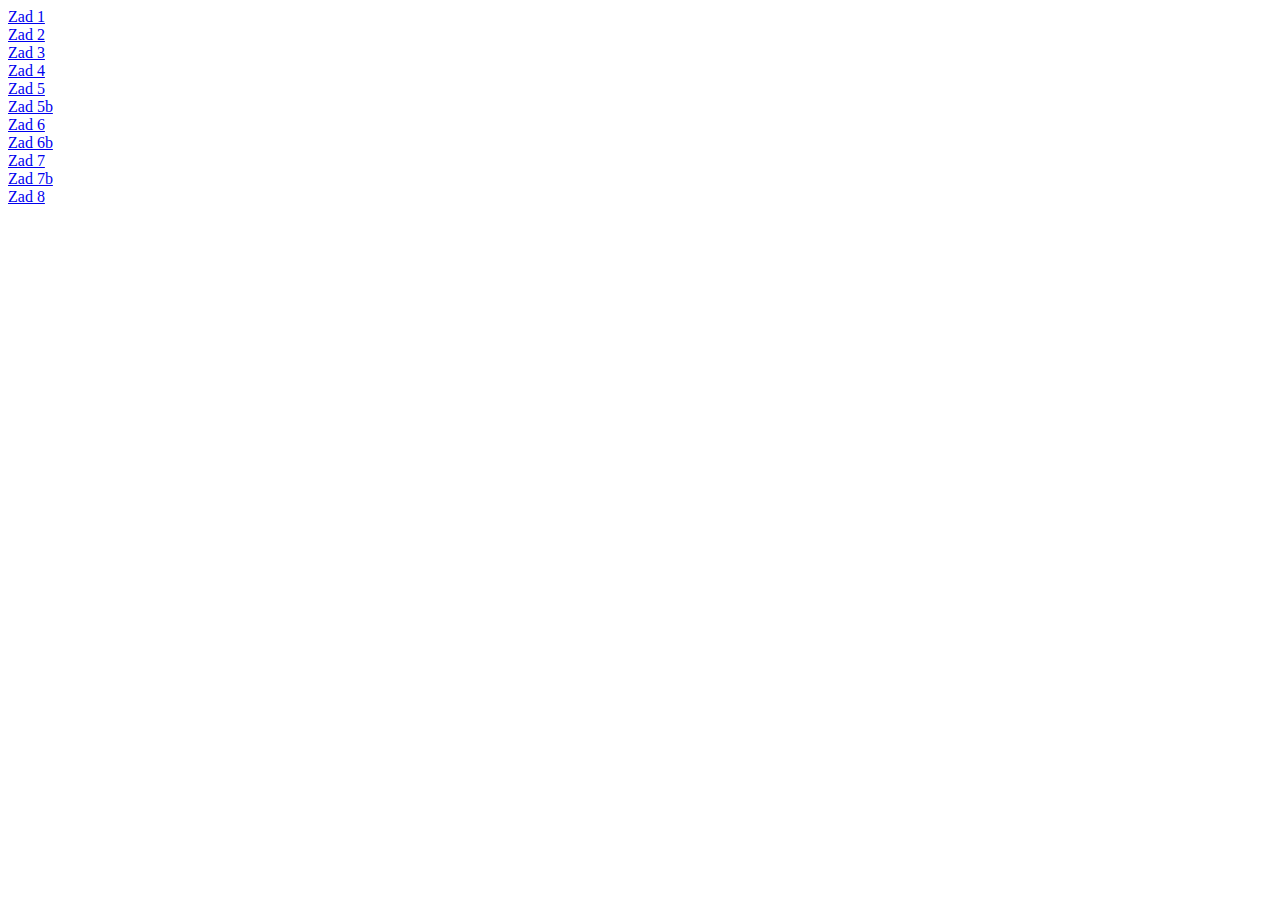
<file: index.html>
<!DOCTYPE html>
<html>
  <head>
    <title>IPM</title>
  </head>
    <body>
      <a href="zad1/index.html">Zad 1</a> </br>
      <a href="zad2/index.html">Zad 2</a> </br>
      <a href="zad3/index.html">Zad 3</a> </br>
      <a href="zad4/index.html">Zad 4</a> </br>
      <a href="zad5/index.html">Zad 5</a> </br>
      <a href="zad5b/index.html">Zad 5b</a> </br>
      <a href="zad6/index.html">Zad 6</a> </br>
      <a href="zad6b/index.html">Zad 6b</a> </br>
      <a href="zad7/index.html">Zad 7</a> </br>
      <a href="zad7b/index.html">Zad 7b</a> </br>
      <a href="zad8/index.html">Zad 8</a> </br>
    </body>
</html>
</file>
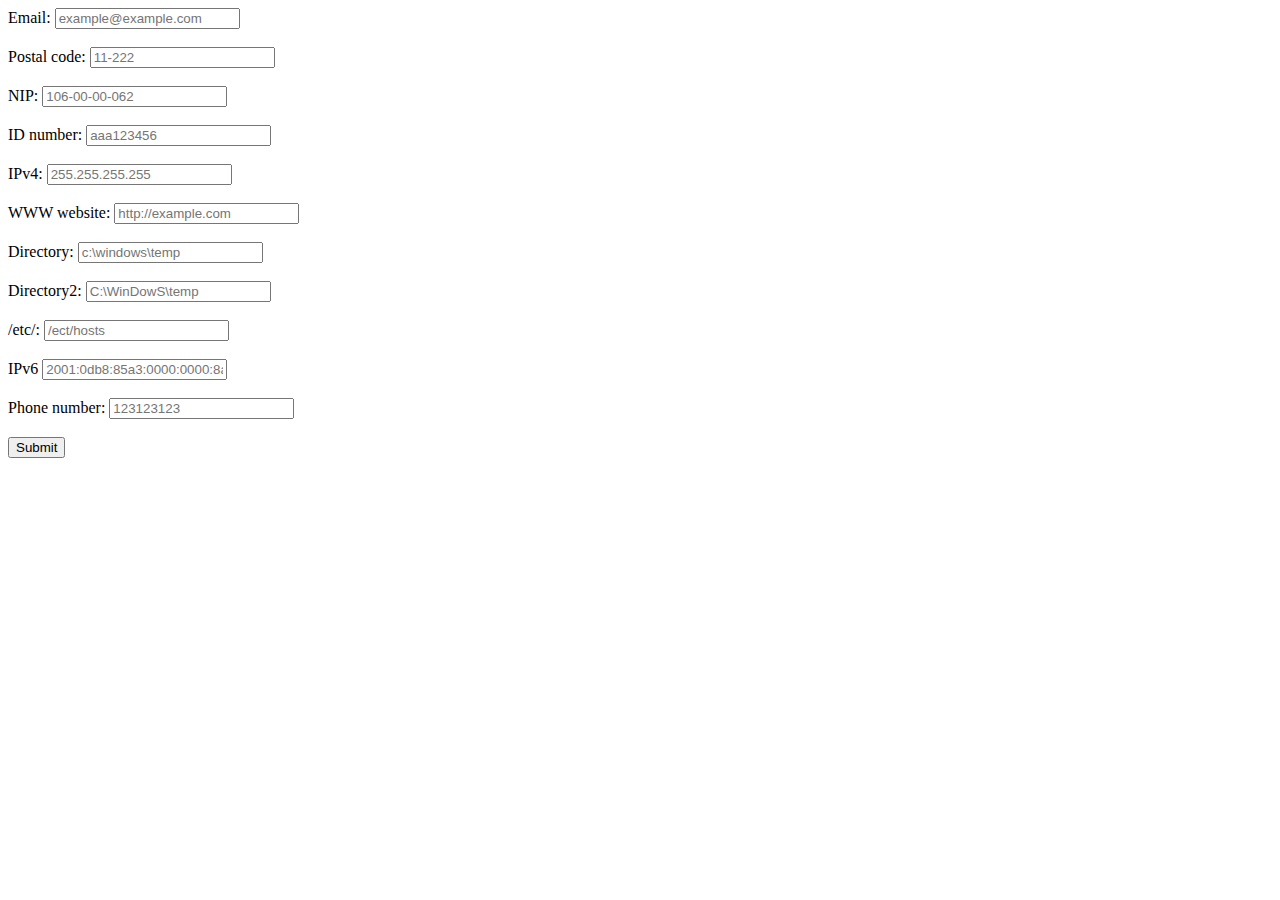
<file: zad1/index.html>
<!DOCTYPE html>
<html>
  <body>
    <form>

      <label for="email"> Email: </label>
      <input type="email" id="email" name="email" placeholder="example@example.com"/> </br> </br>

      <label for="country_code"> Postal code: </label>
      <input type="text" id="country_code" name="country_code" pattern="^\d{2}-\d{3}$" title="format xx-xxx" placeholder="11-222"/> </br> </br>

      <label for="NIP_number"> NIP: </label>
      <input type="text" id="NIP_number" name="NIP_number" pattern="^((\d{3}[-]\d{3}[-]\d{2}[-]\d{2})|(\d{3}[-]\d{2}[-]\d{2}[-]\d{3}))$" title="format xxx-xx-xx-xxx" placeholder="106-00-00-062"/> </br> </br>

      <label for="personal_id"> ID number: </label>
      <input type="text" id="personal_id" name="personal_id" pattern="[A-Z]{3}[0-9]{6}" title="Invalid id format" placeholder="aaa123456"/> </br> </br>

      <label for="IPv4_address"> IPv4: </label>
      <input type="text" id="IPv4_address" name="IPv4_address" pattern="[((^|\.)((25[0-5])|(2[0-4]\d)|(1\d\d)|([1-9]?\d))){4}]$" placeholder="255.255.255.255"/> </br> </br>

      <label for="www_website"> WWW website: </label>
      <input type="url" id="www_website" name="www_website" pattern="https?://.+" title="Include http://" placeholder="http://example.com"/> </br> </br>

      <label for="path"> Directory: </label>
      <input type="text" id="path" name="path" pattern="[a-zA-Z]:(\[a-z]+)+" title="invalid path format" placeholder="c:\windows\temp"/> </br> </br>

      <label for="path2"> Directory2: </label>
      <input type="text" id="path2" name="path2" pattern="[a-zA-Z]:(\[A-Za-z]+)+" title="invalid path format" placeholder="C:\WinDowS\temp"/> </br> </br>

      <label for="path3"> /etc/: </label>
      <input type="text" id="path3" name="path3" pattern="/ect/.+$" title="/ect/rest_of_the_path" placeholder="/ect/hosts"/> </br> </br>

      <label for="IPv6_address"> IPv6 </label>
      <input type="text" id="IPv6_address" name="IPv6_address" pattern="((^|:)([0-9a-fA-F]{0,4})){1,8}$" title="format xxxx:xxxx:xxxx:xxxx:xxxx:xxxx:xxxx:xxxx" placeholder="2001:0db8:85a3:0000:0000:8a2e:0370:7334"/> </br> </br>

      <label for="phone_number"> Phone number: </label>
      <input type="text" id="phone_number" name="phone_number" pattern="[0-9]{9}$" title="format xxxxxxxxx"placeholder="123123123"/> </br> </br>

      <input type="submit" id="submit" name="submit" value="Submit"></input>
    </form>
  </body>
</html>
</file>
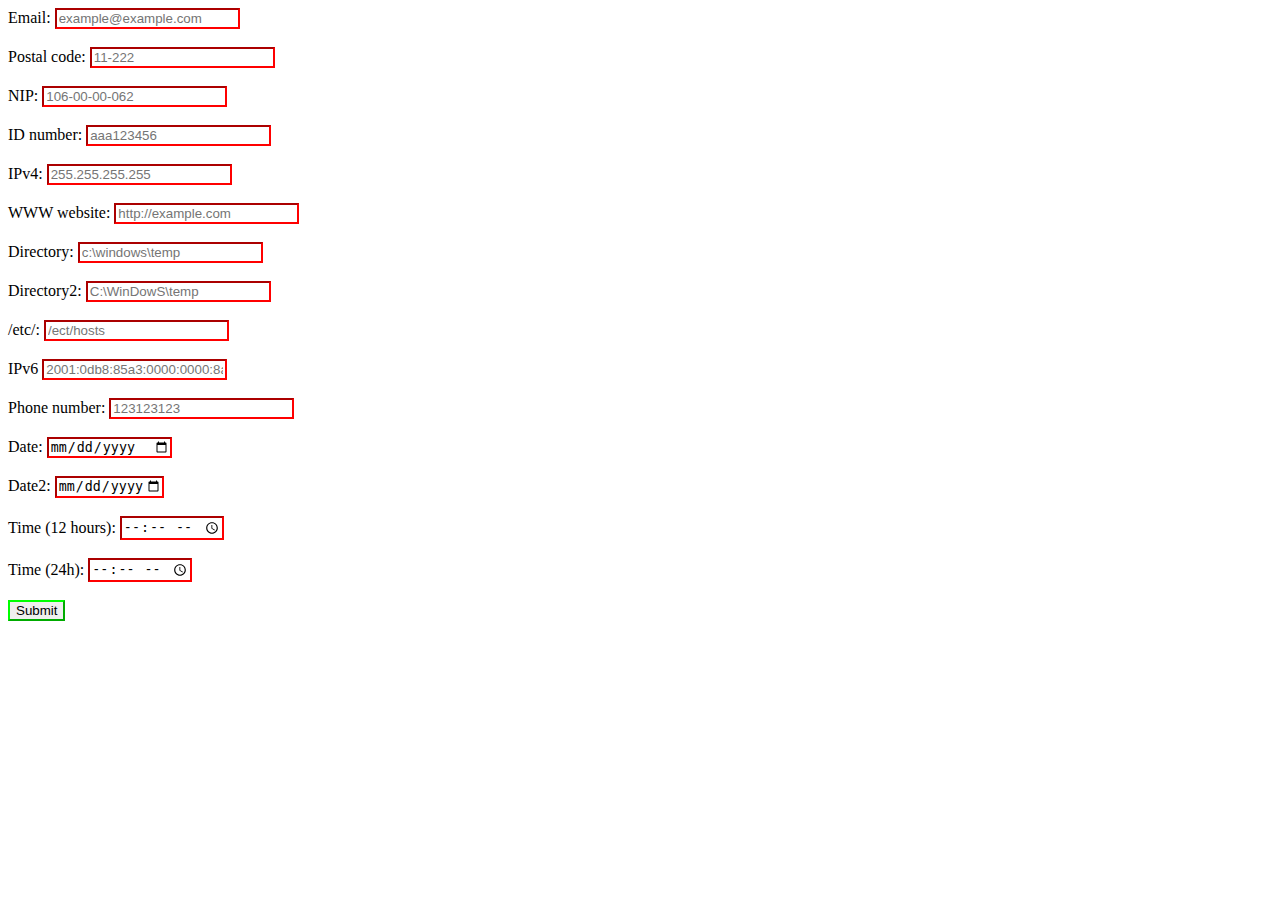
<file: zad2/index.html>
<!DOCTYPE html>
<html>
  <head>
    <style>
      input:invalid {
        border-color: red;
      }

      input:valid {
        border-color: lime;
      }

    </style>
  </head>
  <body>
    <form>

      <label for="email"> Email: </label>
      <input type="email" id="email" name="email" placeholder="example@example.com" required/> </br> </br>

      <label for="country_code"> Postal code: </label>
      <input type="text" id="country_code" name="country_code" pattern="^\d{2}-\d{3}$" title="format xx-xxx" placeholder="11-222" required/> </br> </br>

      <label for="NIP_number"> NIP: </label>
      <input type="text" id="NIP_number" name="NIP_number" pattern="^((\d{3}[-]\d{3}[-]\d{2}[-]\d{2})|(\d{3}[-]\d{2}[-]\d{2}[-]\d{3}))$" title="format xxx-xx-xx-xxx" placeholder="106-00-00-062" required/> </br> </br>

      <label for="personal_id"> ID number: </label>
      <input type="text" id="personal_id" name="personal_id" pattern="[A-Z]{3}[0-9]{6}" title="Invalid id format" placeholder="aaa123456" required/> </br> </br>

      <label for="IPv4_address"> IPv4: </label>
      <input type="text" id="IPv4_address" name="IPv4_address" pattern="[((^|\.)((25[0-5])|(2[0-4]\d)|(1\d\d)|([1-9]?\d))){4}]$" placeholder="255.255.255.255" required/> </br> </br>

      <label for="www_website"> WWW website: </label>
      <input type="text" id="www_website" name="www_website" pattern="((https?:\/\/(?:www\.|(?!www)))?[a-zA-Z0-9][a-zA-Z0-9-]+[a-zA-Z0-9]\.[^\s]{2,}|(www\.)?[a-zA-Z0-9][a-zA-Z0-9-]+[a-zA-Z0-9]\.[^\s]{2,}|(https?:\/\/(?:www\.|(?!www)))?[a-zA-Z0-9]+\.[^\s]{2,}|(www\.)?[a-zA-Z0-9]+\.[^\s]{2,})" title="Website address" placeholder="http://example.com" required/> </br> </br>

      <label for="path"> Directory: </label>
      <input type="text" id="path" name="path" pattern="^[a-zA-Z]:\\(windows|winnt|win|dos|msdos)\\?[a-z]*" title="path" placeholder="c:\windows\temp" required/> </br> </br>

      <label for="path2"> Directory2: </label>
      <input type="text" id="path2" name="path2" pattern="^[a-zA-Z]:\\([Ww][Ii][Nn][Dd][Oo][Ww][Ss]|[Ww][Ii][Nn][Nn][Tt]|[Ww][Ii][Nn]|[Dd][Oo][Ss]|[Mm][Ss][Dd][Oo][Ss])\\?[a-zA-Z]*" title="path to windows folder" placeholder="C:\WinDowS\temp" required/> </br> </br>

      <label for="path3"> /etc/: </label>
      <input type="text" id="path3" name="path3" pattern="/ect/.+$" title="/ect/rest_of_the_path" placeholder="/ect/hosts" required/> </br> </br>

      <label for="IPv6_address"> IPv6 </label>
      <input type="text" id="IPv6_address" name="IPv6_address" pattern="((^|:)([0-9a-fA-F]{0,4})){1,8}$" title="format xxxx:xxxx:xxxx:xxxx:xxxx:xxxx:xxxx:xxxx" placeholder="2001:0db8:85a3:0000:0000:8a2e:0370:7334" required/> </br> </br>

      <label for="phone_number"> Phone number: </label>
      <input type="text" id="phone_number" name="phone_number" pattern="[0-9]{9}$" title="format xxxxxxxxx"placeholder="123123123" required/> </br> </br>

      <label for="date">Date:</label>
      <input type="date" id="date" name="date" required> </br></br>

      <label for="date2">Date2:</label>
      <input type="date" id="date2" name="date2" min="2021-03-15" max="2021-03-19" required> </br></br>

      <label for="time">Time (12 hours):</label>
      <input required type="time" id="time" name="time" min="00:00" max="12:59"><br><br>

      <label for="time2">Time (24h):</label>
      <input required type="time" id="time2" name="time2"><br><br>

      <input type="submit" id="submit" name="submit" value="Submit"></input>
    </form>
  </body>
</html>
</file>
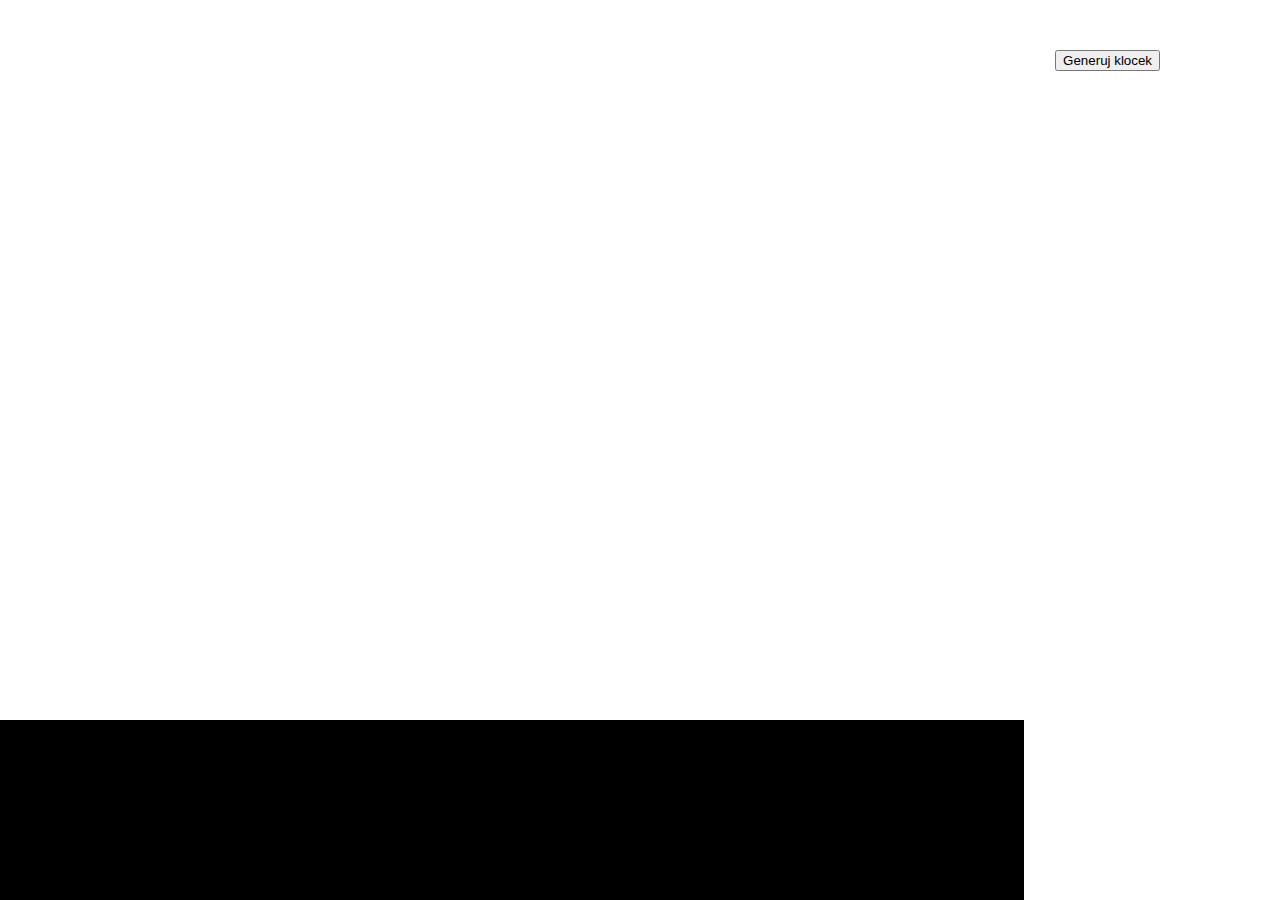
<file: zad3/index.html>
<!DOCTYPE html>
<html>
<head>
    <meta charset="utf-8"/>
    <style>
        body{
            margin: 0;padding: 0;
            align-items: center;
            background-color: white;
            text-align: center;
            font-family: Courier;
            color: white;
        }
        div {
            display: flex;
            align-items: center;
            justify-content: center;
        }
        button {
            position:absolute;
            top:50px;
            right: 120px;
            zindex:2;
        }
    </style>
</head>
<body>
    <div>
        <canvas></canvas>
        <script src="zad3.js"></script>
        <button onclick="generateBlock()">Generuj klocek</button>
    </div>
</body>
</html>
</file>
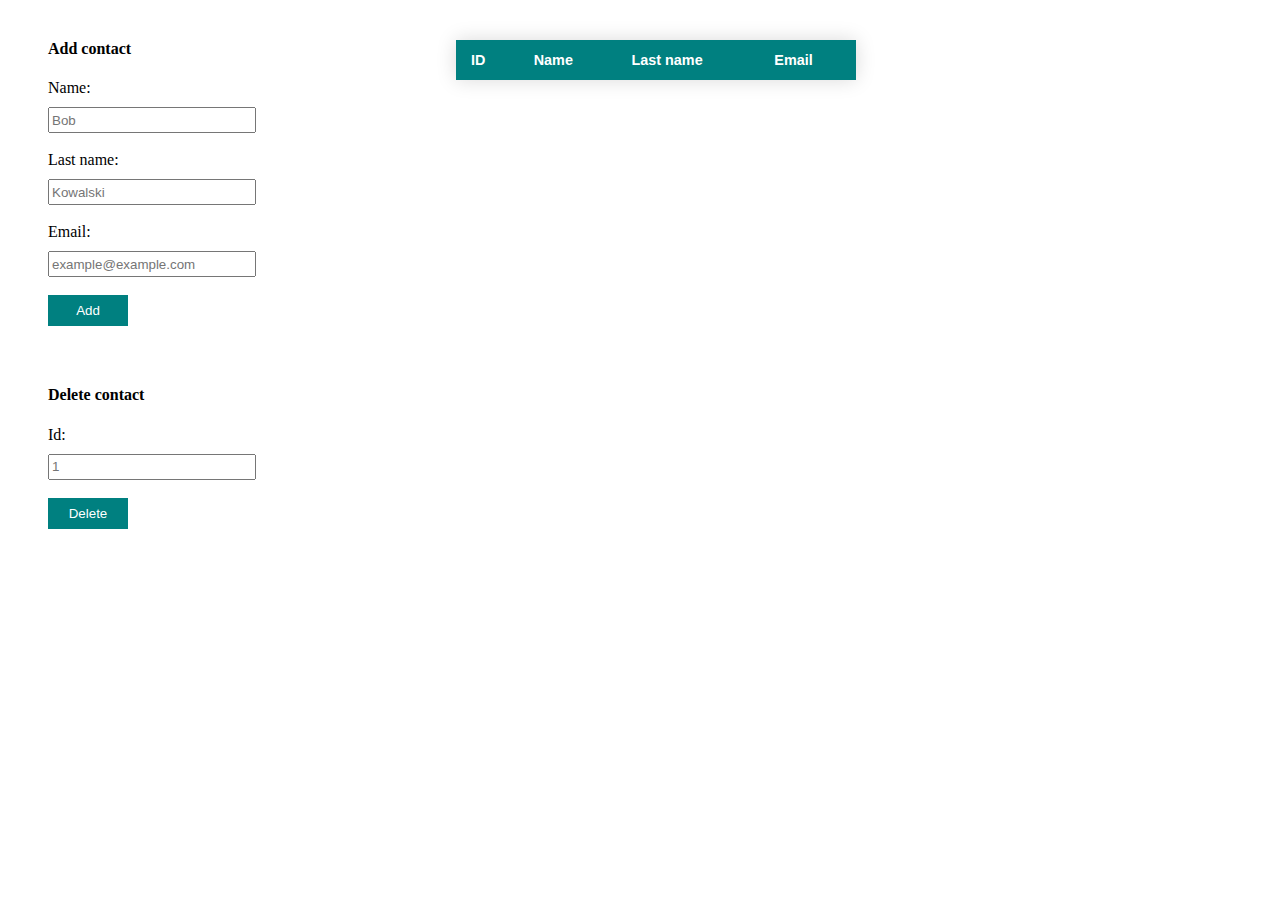
<file: zad5/index.html>
<!DOCTYPE html>
<head>
  <link rel="stylesheet" href="styles.css">
  <script scr="zad5.js">
    // In the following line, you should include the prefixes of implementations you want to test.
    window.indexedDB = window.indexedDB || window.mozIndexedDB || window.webkitIndexedDB || window.msIndexedDB;
    // DON'T use "var indexedDB = ..." if you're not in a function.
    // Moreover, you may need references to some window.IDB* objects:
    window.IDBTransaction = window.IDBTransaction || window.webkitIDBTransaction || window.msIDBTransaction || {READ_WRITE: "readwrite"}; // This line should only be needed if it is needed to support the object's constants for older browsers
    window.IDBKeyRange = window.IDBKeyRange || window.webkitIDBKeyRange || window.msIDBKeyRange;
    // (Mozilla has never prefixed these objects, so we don't need window.mozIDB*)

    if (!window.indexedDB) {
      window.alert("Your browser doesn't support a stable version of IndexedDB. Such and such feature will not be available.");
    }

    function init(){
      // Let us open our database
      var request = window.indexedDB.open("MyContactsDB", 1);

      request.onerror = function(event) {
        // Do something with request.errorCode!
        alert("Couldn't open database.");
      };

      request.onsuccess = function(event) {
        // Do something with request.result!
        db = event.target.result;

        db.onerror = function(event) {
          // Generic error handler for all errors targeted at this database's requests!
          alert("Database error: " + event.target.errorCode);
        };

        updateTable();
      };

      request.onupgradeneeded = function(event) {
        // Save the IDBDatabase interface
        var db = event.target.result;

        var objectStore = db.createObjectStore("contacts", {keyPath: "id", autoIncrement: true});

        objectStore.createIndex("name", "name", {unique:false});
        objectStore.createIndex("last_name", "last_name", {unique:false});
        objectStore.createIndex("email", "email", {unique:false});

        objectStore.transaction.oncomplete = function(event) {

        };
      };

      document.getElementById('addContact').onsubmit = function(e) {
        var cname = document.getElementById('name').value;
        var clast_name = document.getElementById('last_name').value;
        var cemail = document.getElementById('email').value;

        const contact = {
          name: cname,
          last_name: clast_name,
          email: cemail
        }

        var transaction = db.transaction(["contacts"], "readwrite");

        transaction.oncomplete = function(event) {
          console.log("All done!");
        };

        transaction.onerror = function(event){
          console.dir(event);
        };

        var contactsObjectStore = transaction.objectStore("contacts");

        var request = contactsObjectStore.add(contact);

        request.onsuccess = function(event){
          console.log("Contact added successfully.");
        };

        updateTable();

      }

      document.getElementById('del').onclick = function(e){
        var del_id = parseInt(document.getElementById('del_id').value);
        var request = db.transaction(["contacts"], "readwrite").objectStore("contacts").delete(del_id);

        request.onsuccess = function(event){
          window.alert("Contact " + del_id + " deleted.");
        }

        updateTable();
      }

      function updateTable() {
        document.getElementById("contacts-table-body").innerHTML = "";

        var request = db.transaction("contacts").objectStore("contacts").openCursor();

        request.onerror = function(event){
          console.dir(event);
        };

        request.onsuccess = function(event){

        cursor = event.target.result;

        if(cursor) {
          document.getElementById("contacts-table-body").innerHTML += "<tr><td>" + cursor.key + "</td><td>" + cursor.value.name + "</td><td>"
            + cursor.value.last_name + "</td><td>" + cursor.value.email + "</td></tr>";

            cursor.continue();
        }
      };
    }
  }

</script>
</head>

<body onload="init()">

<div class="left-div">
  <div>
    <h4>Add contact</h4>
    <form id="addContact">
      <label for="name"> Name: </label>
      <input type="text" id="name" name="name" placeholder="Bob" required/> </br> </br>

      <label for="last_name"> Last name: </label>
      <input type="text" id="last_name" name="last_name" placeholder="Kowalski" required/> </br> </br>

      <label for="email"> Email: </label>
      <input type="email" id="email" name="email" placeholder="example@example.com" required/> </br> </br>

      <button type="submit" id="add">Add</button>
    </form>
  </div>

  <div>
    <h4>Delete contact</h4>
    <label for="del_id"> Id: </label>
    <input type="text" id="del_id" name="del_id" placeholder="1" required/> </br> </br>

    <button id="del">Delete</button>
  </div>
</div>

<div class="right-div">
  <table id="contacts-table" class="styled-table">
    <thead>
    <tr><th>ID</th><th>Name</th><th>Last name</th><th>Email</th></tr>
    </thead>
    <tbody id="contacts-table-body">
    </tbody>
  </table>
</div>

</body>
</html>
</file>
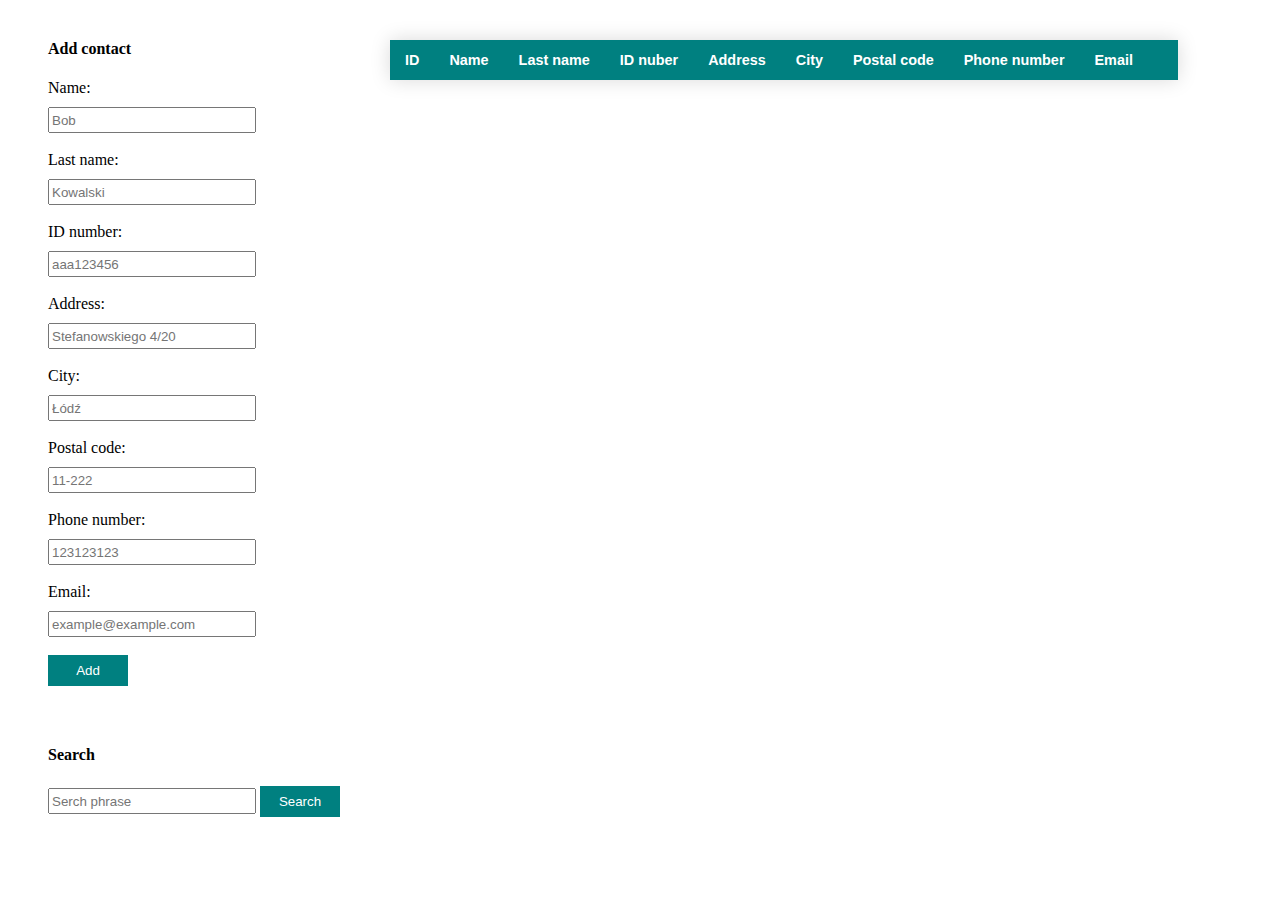
<file: zad5b/index.html>
<!DOCTYPE html>
<head>
  <link rel="stylesheet" href="styles.css">
  <script>
    // In the following line, you should include the prefixes of implementations you want to test.
    window.indexedDB = window.indexedDB || window.mozIndexedDB || window.webkitIndexedDB || window.msIndexedDB;
    // DON'T use "var indexedDB = ..." if you're not in a function.
    // Moreover, you may need references to some window.IDB* objects:
    window.IDBTransaction = window.IDBTransaction || window.webkitIDBTransaction || window.msIDBTransaction || {READ_WRITE: "readwrite"}; // This line should only be needed if it is needed to support the object's constants for older browsers
    window.IDBKeyRange = window.IDBKeyRange || window.webkitIDBKeyRange || window.msIDBKeyRange;
    // (Mozilla has never prefixed these objects, so we don't need window.mozIDB*)

    if (!window.indexedDB) {
      window.alert("Your browser doesn't support a stable version of IndexedDB. Such and such feature will not be available.");
    }

    function init(){
      // Let us open our database
      var request = window.indexedDB.open("MyContactsDB", 1);

      request.onerror = function(event) {
        // Do something with request.errorCode!
        alert("Couldn't open database.");
      };

      request.onsuccess = function(event) {
        // Do something with request.result!
        db = event.target.result;

        db.onerror = function(event) {
          // Generic error handler for all errors targeted at this database's requests!
          alert("Database error: " + event.target.errorCode);
        };

        updateTable();
      };

      request.onupgradeneeded = function(event) {
        // Save the IDBDatabase interface
        var db = event.target.result;

        var objectStore = db.createObjectStore("contacts", {keyPath: "id", autoIncrement: true});

        objectStore.createIndex("name", "name", {unique:false});
        objectStore.createIndex("last_name", "last_name", {unique:false});
        objectStore.createIndex("id_number", "id_number", {unique:false});
        objectStore.createIndex("address", "address", {unique:false});
        objectStore.createIndex("city", "city", {unique:false});
        objectStore.createIndex("code", "code", {unique:false});
        objectStore.createIndex("phone_number", "phone_number", {unique:false});
        objectStore.createIndex("email", "email", {unique:false});

        objectStore.transaction.oncomplete = function(event) { };
      };

      document.getElementById('addContact').onsubmit = function(e) {
        var cname = document.getElementById('name').value;
        var clast_name = document.getElementById('last_name').value;
        var cid_number = document.getElementById('id_number').value;
        var caddress = document.getElementById('address').value;
        var ccity = document.getElementById('city').value;
        var ccode = document.getElementById('country_code').value;
        var cphone_number = document.getElementById('phone_number').value;
        var cemail = document.getElementById('email').value;

        const contact = {
          name: cname,
          last_name: clast_name,
          id_number: cid_number,
          address: caddress,
          city: ccity,
          code: ccode,
          phone_number: cphone_number,
          email: cemail
        }

        var transaction = db.transaction(["contacts"], "readwrite");

        transaction.oncomplete = function(event) {
          console.log("All done!");
        };

        transaction.onerror = function(event) {
          console.dir(event);
        };

        var contactsObjectStore = transaction.objectStore("contacts");

        var request = contactsObjectStore.add(contact);

        request.onsuccess = function(event) {
          console.log("Contact added successfully.");
        };

        updateTable();
      }

      function updateTable() {
        document.getElementById("contacts-table-body").innerHTML = "";

        var request = db.transaction("contacts")
          .objectStore("contacts")
          .openCursor();

        request.onerror = function(event) {
          console.dir(event);
        };

        request.onsuccess = function(event) {
          cursor = event.target.result;

          if(cursor) {
            document.getElementById("contacts-table-body").innerHTML += "<tr><td>" + cursor.key
              + "</td><td>" + cursor.value.name
              + "</td><td>" + cursor.value.last_name
              + "</td><td>" + cursor.value.id_number
              + "</td><td>" + cursor.value.address
              + "</td><td>" + cursor.value.city
              + "</td><td>" + cursor.value.code
              + "</td><td>" + cursor.value.phone_number
              + "</td><td>" + cursor.value.email
              + "</td><td><button onclick=\"delContact(" + cursor.key + ")\">Delete</button>"
              + "</td></tr>";

          cursor.continue();
        }
      };

      document.getElementById('search_button').onclick = function(e){
        var search = document.getElementById('search_input').value;
        if (!search) {
          search = "";
        }
        search = search.toLowerCase();

        document.getElementById("contacts-table-body").innerHTML = "";
        var request = db.transaction("contacts").objectStore("contacts").openCursor();
        request.onerror = function(event){
          console.dir(event);
        };

        request.onsuccess = function(event){
          cursor = event.target.result;

          if(cursor) {
            if ((cursor.key.toString().localeCompare(search) == 0 ||
                cursor.value.name.toLowerCase().includes(search) ||
                cursor.value.last_name.toLowerCase().includes(search) ||
                cursor.value.id_number.toLowerCase().includes(search) ||
                cursor.value.address.toLowerCase().includes(search) ||
                cursor.value.city.toLowerCase().includes(search) ||
                cursor.value.code.toLowerCase().includes(search) ||
                cursor.value.phone_number.toLowerCase().includes(search) ||
                cursor.value.email.toLowerCase().includes(search) )) {

              document.getElementById("contacts-table-body").innerHTML += "<tr><td>" + cursor.key
                + "</td><td>" + cursor.value.name
                + "</td><td>" + cursor.value.last_name
                + "</td><td>" + cursor.value.id_number
                + "</td><td>" + cursor.value.address
                + "</td><td>" + cursor.value.city
                + "</td><td>" + cursor.value.code
                + "</td><td>" + cursor.value.phone_number
                + "</td><td>" + cursor.value.email
                + "</td><td><button onClick=\"delContact(" + cursor.key + ")>Delete</button>"
                + "</td></tr>";
            }

            cursor.continue();
          }
        };
      }
    }
  }

function delContact(id) {
  var objectStore = db.transaction(["contacts"], "readwrite").objectStore("contacts");
  var request = objectStore.delete(id);
  request.onsuccess = function(event) {
      console.log("Deleted contact");
      window.location.reload(false);
  };
}
</script>
</head>

<body onload="init()">

<div class="left-div">
  <div>
    <h4>Add contact</h4>
    <form id="addContact">
      <label for="name"> Name: </label>
      <input type="text" id="name" name="name" placeholder="Bob" required/> </br> </br>

      <label for="last_name"> Last name: </label>
      <input type="text" id="last_name" name="last_name" placeholder="Kowalski" required/> </br> </br>

      <label for="id_number"> ID number: </label>
      <input type="text" id="id_number" name="id_number" pattern="[A-Z]{3}[0-9]{6}" placeholder="aaa123456" required/> </br> </br>

      <label for="address"> Address: </label>
      <input type="text" id="address" name="address" placeholder="Stefanowskiego 4/20" required/> </br> </br>

      <label for="city"> City: </label>
      <input type="text" id="city" name="city" placeholder="Łódź" required/> </br> </br>

      <label for="country_code"> Postal code: </label>
      <input type="text" id="country_code" name="country_code" pattern="^\d{2}-\d{3}$" placeholder="11-222" required/> </br> </br>

      <label for="phone_number"> Phone number: </label>
      <input type="text" id="phone_number" name="phone_number" pattern="[0-9]{9}$" title="format xxxxxxxxx"placeholder="123123123" required/> </br> </br>

      <label for="email"> Email: </label>
      <input type="email" id="email" name="email" placeholder="example@example.com" required/> </br> </br>

      <button type="submit" id="add">Add</button>
    </form>
  </div>

  <div>
    <h4>Search</h4>
    <input id="search_input" placeholder="Serch phrase"/>
    <button id="search_button">Search</button>
  </div>
</div>

<div class="right-div">
  <table id="contacts-table" class="styled-table">
    <thead>
    <tr>
      <th>ID</th>
      <th>Name</th>
      <th>Last name</th>
      <th>ID nuber</th>
      <th>Address</th>
      <th>City</th>
      <th>Postal code</th>
      <th>Phone number</th>
      <th>Email</th>
      <th> </th>
    </tr>
    </thead>
    <tbody id="contacts-table-body">
    </tbody>
  </table>
</div>

</body>
</html>
</file>
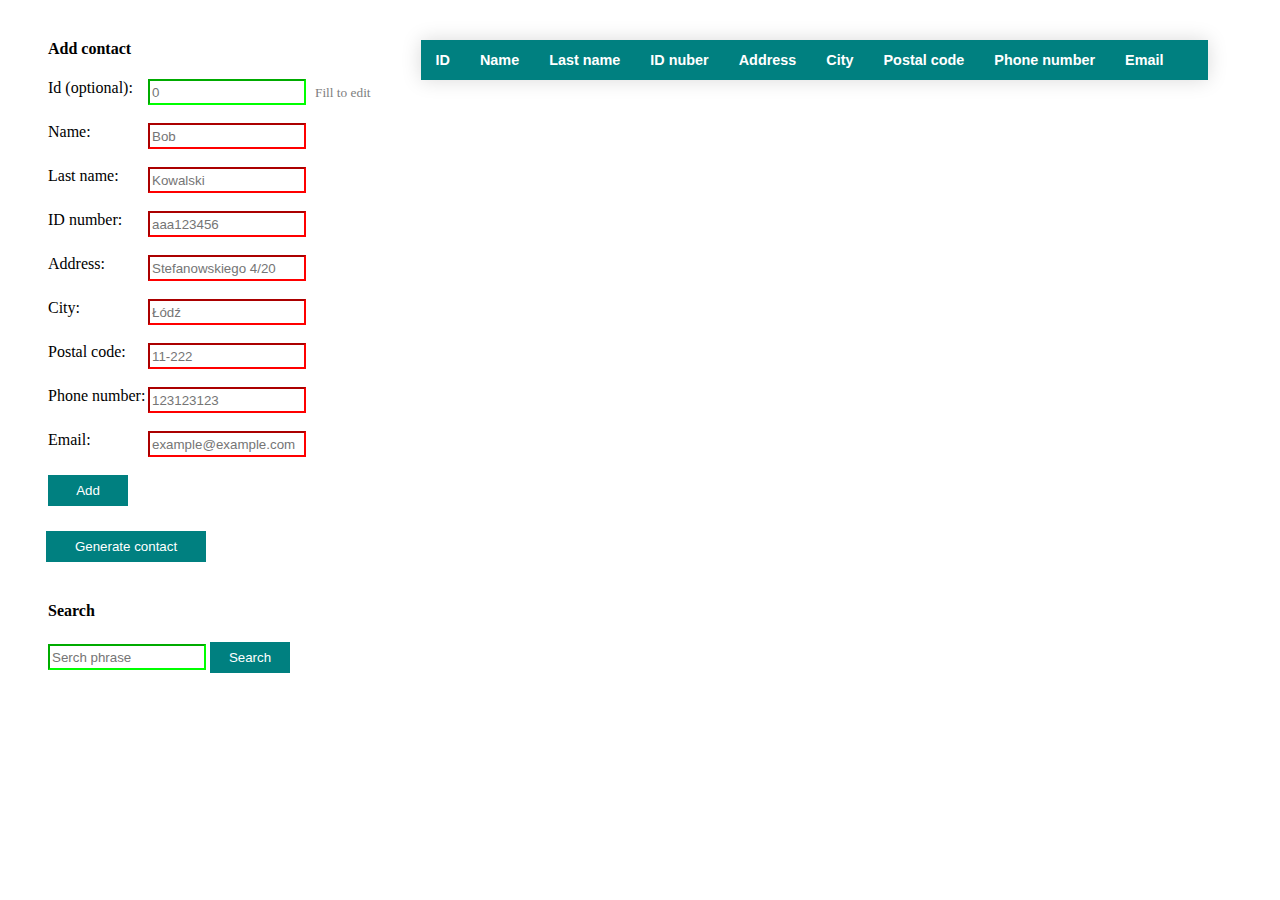
<file: zad6/index.html>
<!DOCTYPE html>
<head>
  <meta charset="UTF-8">
  <link rel="stylesheet" href="styles.css">
  <script>
    // In the following line, you should include the prefixes of implementations you want to test.
    window.indexedDB = window.indexedDB || window.mozIndexedDB || window.webkitIndexedDB || window.msIndexedDB;
    // DON'T use "var indexedDB = ..." if you're not in a function.
    // Moreover, you may need references to some window.IDB* objects:
    window.IDBTransaction = window.IDBTransaction || window.webkitIDBTransaction || window.msIDBTransaction || {READ_WRITE: "readwrite"}; // This line should only be needed if it is needed to support the object's constants for older browsers
    window.IDBKeyRange = window.IDBKeyRange || window.webkitIDBKeyRange || window.msIDBKeyRange;
    // (Mozilla has never prefixed these objects, so we don't need window.mozIDB*)

    if (!window.indexedDB) {
      window.alert("Your browser doesn't support a stable version of IndexedDB. Such and such feature will not be available.");
    }

    function init(){
      // Let us open our database
      var request = window.indexedDB.open("MyContactsDB", 1);

      request.onerror = function(event) {
        // Do something with request.errorCode!
        alert("Couldn't open database.");
      };

      request.onsuccess = function(event) {
        // Do something with request.result!
        db = event.target.result;

        db.onerror = function(event) {
          // Generic error handler for all errors targeted at this database's requests!
          alert("Database error: " + event.target.errorCode);
        };

        updateTable();
      };

      request.onupgradeneeded = function(event) {
        // Save the IDBDatabase interface
        var db = event.target.result;

        var objectStore = db.createObjectStore("contacts", {keyPath: "id", autoIncrement: true});

        objectStore.createIndex("name", "name", {unique:false});
        objectStore.createIndex("last_name", "last_name", {unique:false});
        objectStore.createIndex("id_number", "id_number", {unique:false});
        objectStore.createIndex("address", "address", {unique:false});
        objectStore.createIndex("city", "city", {unique:false});
        objectStore.createIndex("code", "code", {unique:false});
        objectStore.createIndex("phone_number", "phone_number", {unique:false});
        objectStore.createIndex("email", "email", {unique:false});

        objectStore.transaction.oncomplete = function(event) { };
      };

      document.getElementById('addContact').onsubmit = function(e) {
        var cid = document.getElementById('id').value;
        var cname = document.getElementById('name').value;
        var clast_name = document.getElementById('last_name').value;
        var cid_number = document.getElementById('id_number').value;
        var caddress = document.getElementById('address').value;
        var ccity = document.getElementById('city').value;
        var ccode = document.getElementById('country_code').value;
        var cphone_number = document.getElementById('phone_number').value;
        var cemail = document.getElementById('email').value;

        const contact = {
          name: cname,
          last_name: clast_name,
          id_number: cid_number,
          address: caddress,
          city: ccity,
          code: ccode,
          phone_number: cphone_number,
          email: cemail
        }

        if(cid != "") contact.id = parseInt(cid);

        var transaction = db.transaction(["contacts"], "readwrite");

        transaction.oncomplete = function(event) {
          console.log("All done!");
        };

        transaction.onerror = function(event) {
          console.dir(event);
        };

        var contactsObjectStore = transaction.objectStore("contacts");

        var request = contactsObjectStore.put(contact);

        request.onsuccess = function(event) {
          console.log("Contact added successfully.");
        };

        updateTable();
      }

      function getRandomText(array) {
        return array[Math.floor(Math.random() * array.length)];
      }

      function getRandomNumber(min, max) {
        return Math.floor(Math.random() * max) + min;
      }

      document.getElementById('generate_data').onclick = function(e){
        document.getElementById('name').value = getRandomText(['Bob' , 'Jan', 'Marcel', 'Robert', 'Hubert' , 'Ryszard', 'Eugeniusz', 'Mariusz', 'Nataniel', 'Grzegorz']);
        document.getElementById('last_name').value = getRandomText(['Kowalski' , 'Nowak', 'Wiśniewski', 'Kowalczyk', 'Kamiński' , 'Lewandowski', 'Wójcik', 'Woźniak', 'Jankowski', 'Mazur']);
        document.getElementById('id_number').value = getRandomText(['AAA' , 'ABC', 'TES', 'KOW', 'DAT' , 'CBA', 'DOM']) + getRandomNumber(100000, 899999);
        document.getElementById('address').value = getRandomText(['al. Politechniki' , 'Stefanowskiego', 'Narutowicza', '11 Maja', 'Piotrkowska']) + " " + getRandomNumber(1, 60) + "/" + getRandomNumber(1,60);
        document.getElementById('city').value = getRandomText(['Łódź', 'Poznań', 'Warszawa', 'Kraków', 'Grańsk', 'Gdynia', 'Sopot']);
        document.getElementById('country_code').value = getRandomNumber(10, 89) + "-" + getRandomNumber(100, 899);
        document.getElementById('phone_number').value = getRandomNumber(100000000, 899999999);
        document.getElementById('email').value = Math.random().toString(36).substring(2, 8) + "@" + getRandomText(['example.com', 'gamil.com', 'test.pl']);
      }

      function updateTable() {
        document.getElementById("contacts-table-body").innerHTML = "";

        var request = db.transaction("contacts")
          .objectStore("contacts")
          .openCursor();

        request.onerror = function(event) {
          console.dir(event);
        };

        request.onsuccess = function(event) {
          cursor = event.target.result;

          if(cursor) {
            document.getElementById("contacts-table-body").innerHTML += "<tr><td>" + cursor.key
              + "</td><td contenteditable>" + cursor.value.name
              + "</td><td contenteditable>" + cursor.value.last_name
              + "</td><td contenteditable>" + cursor.value.id_number
              + "</td><td contenteditable>" + cursor.value.address
              + "</td><td contenteditable>" + cursor.value.city
              + "</td><td contenteditable>" + cursor.value.code
              + "</td><td contenteditable>" + cursor.value.phone_number
              + "</td><td contenteditable>" + cursor.value.email
              + "</td><td><button onclick=\"delContact(" + cursor.key + ")\">Delete</button>"
              + "</td></tr>";

          cursor.continue();
        }
      };

      document.getElementById('search_button').onclick = function(e){
        var search = document.getElementById('search_input').value;
        if (!search) {
          search = "";
        }
        search = search.toLowerCase().split(' ');

        document.getElementById("contacts-table-body").innerHTML = "";
        var request = db.transaction("contacts").objectStore("contacts").openCursor();
        request.onerror = function(event){
          console.dir(event);
        };

        request.onsuccess = function(event){
          cursor = event.target.result;

          if(cursor) {
            console.log(search);
            var containsAll = true;
            for(i = 0; i < search.length; i++) {
              var contains = false;
              if((cursor.key.toString().localeCompare(search[i]) == 0 ||
                cursor.value.name.toLowerCase().includes(search[i]) ||
                cursor.value.last_name.toLowerCase().includes(search[i]) ||
                cursor.value.id_number.toLowerCase().includes(search[i]) ||
                cursor.value.address.toLowerCase().includes(search[i]) ||
                cursor.value.city.toLowerCase().includes(search[i]) ||
                cursor.value.code.toLowerCase().includes(search[i]) ||
                cursor.value.phone_number.toLowerCase().includes(search[i]) ||
                cursor.value.email.toLowerCase().includes(search[i]) )) {
                  contains = true;
                }
                containsAll &= contains;
                if(!containsAll) break;
            }
            if(containsAll) {
              document.getElementById("contacts-table-body").innerHTML += "<tr><td>" + cursor.key
                + "</td><td>" + cursor.value.name
                + "</td><td>" + cursor.value.last_name
                + "</td><td>" + cursor.value.id_number
                + "</td><td>" + cursor.value.address
                + "</td><td>" + cursor.value.city
                + "</td><td>" + cursor.value.code
                + "</td><td>" + cursor.value.phone_number
                + "</td><td>" + cursor.value.email
                + "</td><td><button onclick=\"delContact(" + cursor.key + ")\">Delete</button>"
                + "</td></tr>";
            }
            cursor.continue();
          }
        };
      }
    }
  }

function delContact(id) {
  var objectStore = db.transaction(["contacts"], "readwrite").objectStore("contacts");
  var request = objectStore.delete(id);
  request.onsuccess = function(event) {
      console.log("Deleted contact");
      window.location.reload(false);
  };

  /*
  function editContact(id) {
  var objectStore = db.transaction(["contacts"], "readwrite").objectStore("contacts");
  var request = objectStore.delete(id);
  request.onsuccess = function(event) {
      console.log("Deleted contact");
      window.location.reload(false);
  };
  */


}
</script>
</head>

<body onload="init()">

<div class="left-div">
  <div>
    <h4>Add contact</h4>
    <form id="addContact">
      <label for="id"> Id (optional): </label>
      <input type="number" id="id" name="id" placeholder="0"/> <small>Fill to edit</small></br> </br>


      <label for="name"> Name: </label>
      <input type="text" id="name" name="name" placeholder="Bob" required/> </br> </br>

      <label for="last_name"> Last name: </label>
      <input type="text" id="last_name" name="last_name" placeholder="Kowalski" required/> </br> </br>

      <label for="id_number"> ID number: </label>
      <input type="text" id="id_number" name="id_number" pattern="[A-Z]{3}[0-9]{6}" placeholder="aaa123456" required/> </br> </br>

      <label for="address"> Address: </label>
      <input type="text" id="address" name="address" placeholder="Stefanowskiego 4/20" required/> </br> </br>

      <label for="city"> City: </label>
      <input type="text" id="city" name="city" placeholder="Łódź" required/> </br> </br>

      <label for="country_code"> Postal code: </label>
      <input type="text" id="country_code" name="country_code" pattern="^\d{2}-\d{3}$" placeholder="11-222" required/> </br> </br>

      <label for="phone_number"> Phone number: </label>
      <input type="text" id="phone_number" name="phone_number" pattern="[0-9]{9}$" title="format xxxxxxxxx"placeholder="123123123" required/> </br> </br>

      <label for="email"> Email: </label>
      <input type="email" id="email" name="email" placeholder="example@example.com" required/> </br> </br>

      <button type="submit" id="add">Add</button>
    </form>
  </div>

  <button class="gen-button" id="generate_data" >Generate contact</button>

  <div>
    <h4>Search</h4>
    <input id="search_input" placeholder="Serch phrase"/>
    <button id="search_button">Search</button>
  </div>
</div>

<div>
  <table id="contacts-table" class="styled-table">
    <thead>
    <tr>
      <th>ID</th>
      <th>Name</th>
      <th>Last name</th>
      <th>ID nuber</th>
      <th>Address</th>
      <th>City</th>
      <th>Postal code</th>
      <th>Phone number</th>
      <th>Email</th>
      <th> </th>
    </tr>
    </thead>
    <tbody id="contacts-table-body">
    </tbody>
  </table>
</div>

</body>
</html>
</file>
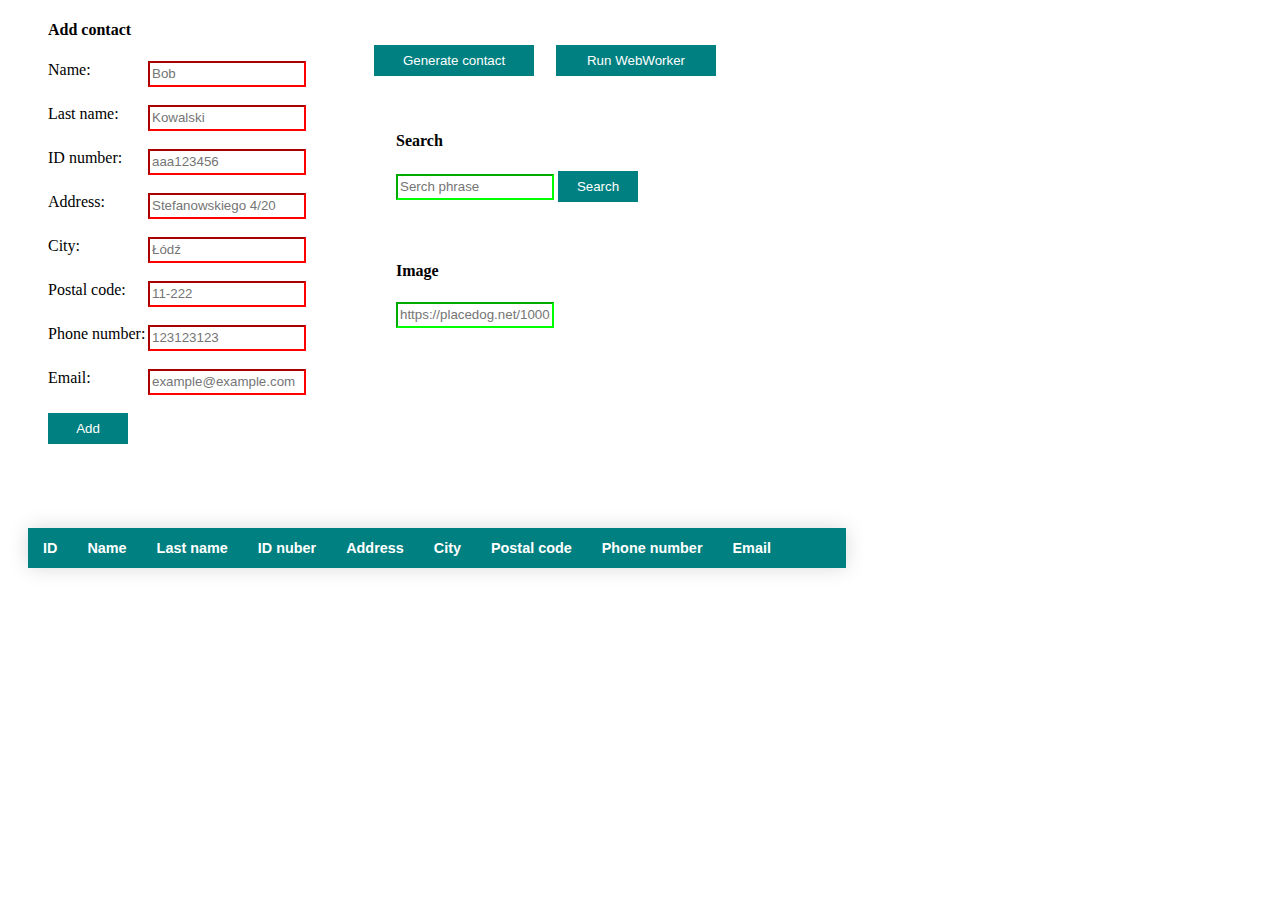
<file: zad6b/index.html>
<!DOCTYPE html>
<head>
  <meta charset="UTF-8">
  <link rel="stylesheet" href="styles.css">
    <script src="database.js"></script>
    <script src="webworker.js"></script>
    <script src="imageworker.js"></script>
</head>

<body onload="init()">

<div>
  <div class="left-div">
    <h4>Add contact</h4>
    <form id="addContact">
<!--      <label for="id"> Id (optional): </label>-->
      <input type="number" id="id" name="id" placeholder="0" hidden/>
<!--      <small>Fill to edit</small></br> </br>-->


      <label for="name"> Name: </label>
      <input type="text" id="name" name="name" placeholder="Bob" required/> </br> </br>

      <label for="last_name"> Last name: </label>
      <input type="text" id="last_name" name="last_name" placeholder="Kowalski" required/> </br> </br>

      <label for="id_number"> ID number: </label>
      <input type="text" id="id_number" name="id_number" pattern="[A-Z]{3}[0-9]{6}" placeholder="aaa123456" required/> </br> </br>

      <label for="address"> Address: </label>
      <input type="text" id="address" name="address" placeholder="Stefanowskiego 4/20" required/> </br> </br>

      <label for="city"> City: </label>
      <input type="text" id="city" name="city" placeholder="Łódź" required/> </br> </br>

      <label for="country_code"> Postal code: </label>
      <input type="text" id="country_code" name="country_code" pattern="^\d{2}-\d{3}$" placeholder="11-222" required/> </br> </br>

      <label for="phone_number"> Phone number: </label>
      <input type="text" id="phone_number" name="phone_number" pattern="[0-9]{9}$" title="format xxxxxxxxx"placeholder="123123123" required/> </br> </br>

      <label for="email"> Email: </label>
      <input type="email" id="email" name="email" placeholder="example@example.com" required/> </br> </br>

      <button type="submit" id="add">Add</button>
    </form>
  </div>

  <div>
    <button class="gen-button" id="generate_data" >Generate contact</button>
    <button class="gen-button" id="worker_button">Run WebWorker</button>
  </div> </br> </br>

  <div class="left-div">
    <div>
      <h4>Search</h4>
      <input id="search_input" placeholder="Serch phrase"/>
      <button id="search_button">Search</button>
    </div>

    <div>
      <h4>Image</h4>
      <input type="url" id="image-url" name="image-url" placeholder="https://placedog.net/1000/563?id=8" />
      <div id="image-div">
        <canvas id="image-canvas">
          <!--    <img src="https://placekitten.com/500/300" id="left-image">-->
        </canvas>
      </div>
    </div>
  </div>
</div>

<div>
  <table id="contacts-table" class="styled-table">
    <thead>
    <tr>
      <th>ID</th>
      <th>Name</th>
      <th>Last name</th>
      <th>ID nuber</th>
      <th>Address</th>
      <th>City</th>
      <th>Postal code</th>
      <th>Phone number</th>
      <th>Email</th>
      <th> </th> <!-- for Delete button -->
      <th> </th> <!-- for Show button -->
    </tr>
    </thead>
    <tbody id="contacts-table-body">
    </tbody>
  </table>
</div>

</body>
</html>
</file>
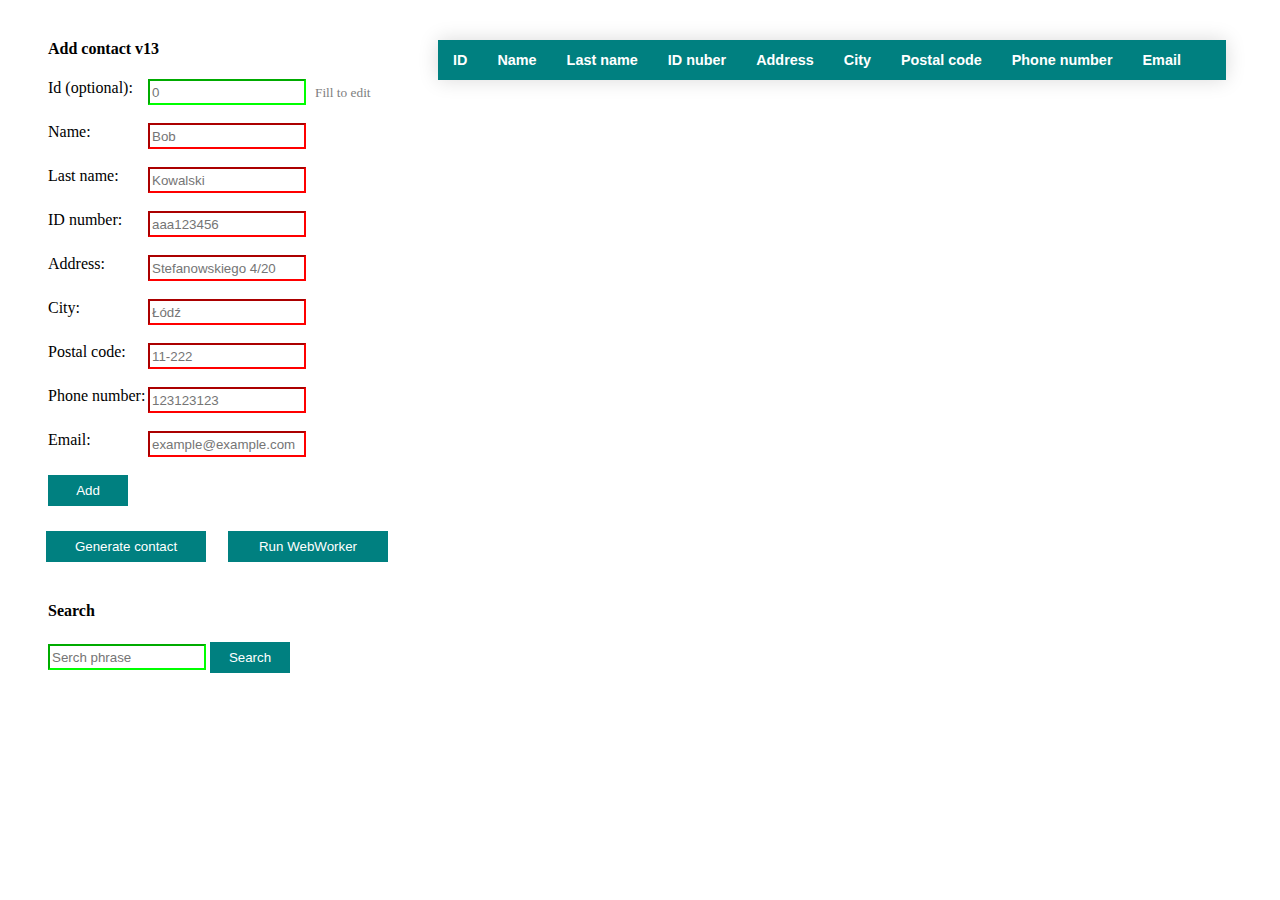
<file: zad7/index.html>
<!DOCTYPE html>
<head>
  <meta charset="UTF-8">
  <link rel="stylesheet" href="styles.css">
  <script>
    // In the following line, you should include the prefixes of implementations you want to test.
    window.indexedDB = window.indexedDB || window.mozIndexedDB || window.webkitIndexedDB || window.msIndexedDB;
    // DON'T use "var indexedDB = ..." if you're not in a function.
    // Moreover, you may need references to some window.IDB* objects:
    window.IDBTransaction = window.IDBTransaction || window.webkitIDBTransaction || window.msIDBTransaction || {READ_WRITE: "readwrite"}; // This line should only be needed if it is needed to support the object's constants for older browsers
    window.IDBKeyRange = window.IDBKeyRange || window.webkitIDBKeyRange || window.msIDBKeyRange;
    // (Mozilla has never prefixed these objects, so we don't need window.mozIDB*)

    if (!window.indexedDB) {
      window.alert("Your browser doesn't support a stable version of IndexedDB. Such and such feature will not be available.");
    }

    function init(){
      // Let us open our database
      var request = window.indexedDB.open("MyContactsDB", 1);

      request.onerror = function(event) {
        // Do something with request.errorCode!
        alert("Couldn't open database.");
      };

      request.onsuccess = function(event) {
        // Do something with request.result!
        db = event.target.result;

        db.onerror = function(event) {
          // Generic error handler for all errors targeted at this database's requests!
          alert("Database error: " + event.target.errorCode);
        };

        updateTable();
      };

      request.onupgradeneeded = function(event) {
        // Save the IDBDatabase interface
        var db = event.target.result;

        var objectStore = db.createObjectStore("contacts", {keyPath: "id", autoIncrement: true});

        objectStore.createIndex("name", "name", {unique:false});
        objectStore.createIndex("last_name", "last_name", {unique:false});
        objectStore.createIndex("id_number", "id_number", {unique:false});
        objectStore.createIndex("address", "address", {unique:false});
        objectStore.createIndex("city", "city", {unique:false});
        objectStore.createIndex("code", "code", {unique:false});
        objectStore.createIndex("phone_number", "phone_number", {unique:false});
        objectStore.createIndex("email", "email", {unique:false});

        objectStore.transaction.oncomplete = function(event) { };
      };

      document.getElementById('addContact').onsubmit = function(e) {
        var cid = document.getElementById('id').value;
        var cname = document.getElementById('name').value;
        var clast_name = document.getElementById('last_name').value;
        var cid_number = document.getElementById('id_number').value;
        var caddress = document.getElementById('address').value;
        var ccity = document.getElementById('city').value;
        var ccode = document.getElementById('country_code').value;
        var cphone_number = document.getElementById('phone_number').value;
        var cemail = document.getElementById('email').value;

        const contact = {
          name: cname,
          last_name: clast_name,
          id_number: cid_number,
          address: caddress,
          city: ccity,
          code: ccode,
          phone_number: cphone_number,
          email: cemail
        }

        if(cid != "") contact.id = parseInt(cid);

        var transaction = db.transaction(["contacts"], "readwrite");

        transaction.oncomplete = function(event) {
          console.log("All done!");
        };

        transaction.onerror = function(event) {
          console.dir(event);
        };

        var contactsObjectStore = transaction.objectStore("contacts");

        var request = contactsObjectStore.put(contact);

        request.onsuccess = function(event) {
          console.log("Contact added successfully.");
        };

        updateTable();
      }

      function getRandomText(array) {
        return array[Math.floor(Math.random() * array.length)];
      }

      function getRandomNumber(min, max) {
        return Math.floor(Math.random() * max) + min;
      }

      document.getElementById('generate_data').onclick = function(e){
        document.getElementById('name').value = getRandomText(['Bob' , 'Jan', 'Marcel', 'Robert', 'Hubert' , 'Ryszard', 'Eugeniusz', 'Mariusz', 'Nataniel', 'Grzegorz']);
        document.getElementById('last_name').value = getRandomText(['Kowalski' , 'Nowak', 'Wiśniewski', 'Kowalczyk', 'Kamiński' , 'Lewandowski', 'Wójcik', 'Woźniak', 'Jankowski', 'Mazur']);
        document.getElementById('id_number').value = getRandomText(['AAA' , 'ABC', 'TES', 'KOW', 'DAT' , 'CBA', 'DOM']) + getRandomNumber(100000, 899999);
        document.getElementById('address').value = getRandomText(['al. Politechniki' , 'Stefanowskiego', 'Narutowicza', '11 Maja', 'Piotrkowska']) + " " + getRandomNumber(1, 60) + "/" + getRandomNumber(1,60);
        document.getElementById('city').value = getRandomText(['Łódź', 'Poznań', 'Warszawa', 'Kraków', 'Grańsk', 'Gdynia', 'Sopot']);
        document.getElementById('country_code').value = getRandomNumber(10, 89) + "-" + getRandomNumber(100, 899);
        document.getElementById('phone_number').value = getRandomNumber(100000000, 899999999);
        document.getElementById('email').value = Math.random().toString(36).substring(2, 8) + "@" + getRandomText(['example.com', 'gamil.com', 'test.pl']);
      }

      function updateTable() {
        document.getElementById("contacts-table-body").innerHTML = "";

        var request = db.transaction("contacts")
          .objectStore("contacts")
          .openCursor();

        request.onerror = function(event) {
          console.dir(event);
        };

        request.onsuccess = function(event) {
          cursor = event.target.result;

          if(cursor) {
            document.getElementById("contacts-table-body").innerHTML += "<tr><td>" + cursor.key
              + "</td><td contenteditable>" + cursor.value.name
              + "</td><td contenteditable>" + cursor.value.last_name
              + "</td><td contenteditable>" + cursor.value.id_number
              + "</td><td contenteditable>" + cursor.value.address
              + "</td><td contenteditable>" + cursor.value.city
              + "</td><td contenteditable>" + cursor.value.code
              + "</td><td contenteditable>" + cursor.value.phone_number
              + "</td><td contenteditable>" + cursor.value.email
              + "</td><td><button onclick=\"delContact(" + cursor.key + ")\">Delete</button>"
              + "</td></tr>";

          cursor.continue();
        }
      };

      document.getElementById('search_button').onclick = function(e){
        var search = document.getElementById('search_input').value;
        if (!search) {
          search = "";
        }
        search = search.toLowerCase().split(' ');

        document.getElementById("contacts-table-body").innerHTML = "";
        var request = db.transaction("contacts").objectStore("contacts").openCursor();
        request.onerror = function(event){
          console.dir(event);
        };

        request.onsuccess = function(event){
          cursor = event.target.result;

          if(cursor) {
            console.log(search);
            var containsAll = true;
            for(i = 0; i < search.length; i++) {
              var contains = false;
              if((cursor.key.toString().localeCompare(search[i]) == 0 ||
                cursor.value.name.toLowerCase().includes(search[i]) ||
                cursor.value.last_name.toLowerCase().includes(search[i]) ||
                cursor.value.id_number.toLowerCase().includes(search[i]) ||
                cursor.value.address.toLowerCase().includes(search[i]) ||
                cursor.value.city.toLowerCase().includes(search[i]) ||
                cursor.value.code.toLowerCase().includes(search[i]) ||
                cursor.value.phone_number.toLowerCase().includes(search[i]) ||
                cursor.value.email.toLowerCase().includes(search[i]) )) {
                  contains = true;
                }
                containsAll &= contains;
                if(!containsAll) break;
            }
            if(containsAll) {
              document.getElementById("contacts-table-body").innerHTML += "<tr><td>" + cursor.key
                + "</td><td>" + cursor.value.name
                + "</td><td>" + cursor.value.last_name
                + "</td><td>" + cursor.value.id_number
                + "</td><td>" + cursor.value.address
                + "</td><td>" + cursor.value.city
                + "</td><td>" + cursor.value.code
                + "</td><td>" + cursor.value.phone_number
                + "</td><td>" + cursor.value.email
                + "</td><td><button onclick=\"delContact(" + cursor.key + ")\">Delete</button>"
                + "</td></tr>";
            }
            cursor.continue();
          }
        };
      }
    }
  }

function delContact(id) {
  var objectStore = db.transaction(["contacts"], "readwrite").objectStore("contacts");
  var request = objectStore.delete(id);
  request.onsuccess = function(event) {
      console.log("Deleted contact");
      window.location.reload(false);
  };
}

function getContactFromForm() {
  return {
    name: document.getElementById('name').value,
    last_name: document.getElementById('last_name').value,
    address: document.getElementById('address').value,
    city: document.getElementById('city').value,
    email: document.getElementById('email').value
  };
}

function setFormToContact(data){
  document.getElementById('name').value = data.name;
  document.getElementById('last_name').value = data.last_name;
  document.getElementById('address').value = data.address;
  document.getElementById('city').value = data.city;
  document.getElementById('email').value = data.email;
}

window.addEventListener('DOMContentLoaded', (event) => {
  var worker = new Worker('webworker.js');
  worker.onmessage = function(e) {
    setFormToContact(e.data);
  }

  var worker_button = document.getElementById('worker_button');

  worker_button.addEventListener('click', function(e) {
    console.log('Message sent to worker');
    worker.postMessage(getContactFromForm());
  });
});


</script>
</head>

<body onload="init()">

<div class="left-div">
  <div>
    <h4>Add contact v13</h4> <!--  adding vNubner for testing  -->
    <form id="addContact">
      <label for="id"> Id (optional): </label>
      <input type="number" id="id" name="id" placeholder="0"/> <small>Fill to edit</small></br> </br>


      <label for="name"> Name: </label>
      <input type="text" id="name" name="name" placeholder="Bob" required/> </br> </br>

      <label for="last_name"> Last name: </label>
      <input type="text" id="last_name" name="last_name" placeholder="Kowalski" required/> </br> </br>

      <label for="id_number"> ID number: </label>
      <input type="text" id="id_number" name="id_number" pattern="[A-Z]{3}[0-9]{6}" placeholder="aaa123456" required/> </br> </br>

      <label for="address"> Address: </label>
      <input type="text" id="address" name="address" placeholder="Stefanowskiego 4/20" required/> </br> </br>

      <label for="city"> City: </label>
      <input type="text" id="city" name="city" placeholder="Łódź" required/> </br> </br>

      <label for="country_code"> Postal code: </label>
      <input type="text" id="country_code" name="country_code" pattern="^\d{2}-\d{3}$" placeholder="11-222" required/> </br> </br>

      <label for="phone_number"> Phone number: </label>
      <input type="text" id="phone_number" name="phone_number" pattern="[0-9]{9}$" title="format xxxxxxxxx"placeholder="123123123" required/> </br> </br>

      <label for="email"> Email: </label>
      <input type="email" id="email" name="email" placeholder="example@example.com" required/> </br> </br>

      <button type="submit" id="add">Add</button>
    </form>
  </div>

  <button class="gen-button" id="generate_data" >Generate contact</button>
  <button class="gen-button" id="worker_button">Run WebWorker</button>

  <div>
    <h4>Search</h4>
    <input id="search_input" placeholder="Serch phrase"/>
    <button id="search_button">Search</button>
  </div>
</div>

<div>
  <table id="contacts-table" class="styled-table">
    <thead>
    <tr>
      <th>ID</th>
      <th>Name</th>
      <th>Last name</th>
      <th>ID nuber</th>
      <th>Address</th>
      <th>City</th>
      <th>Postal code</th>
      <th>Phone number</th>
      <th>Email</th>
      <th> </th>
    </tr>
    </thead>
    <tbody id="contacts-table-body">
    </tbody>
  </table>
</div>

</body>
</html>
</file>
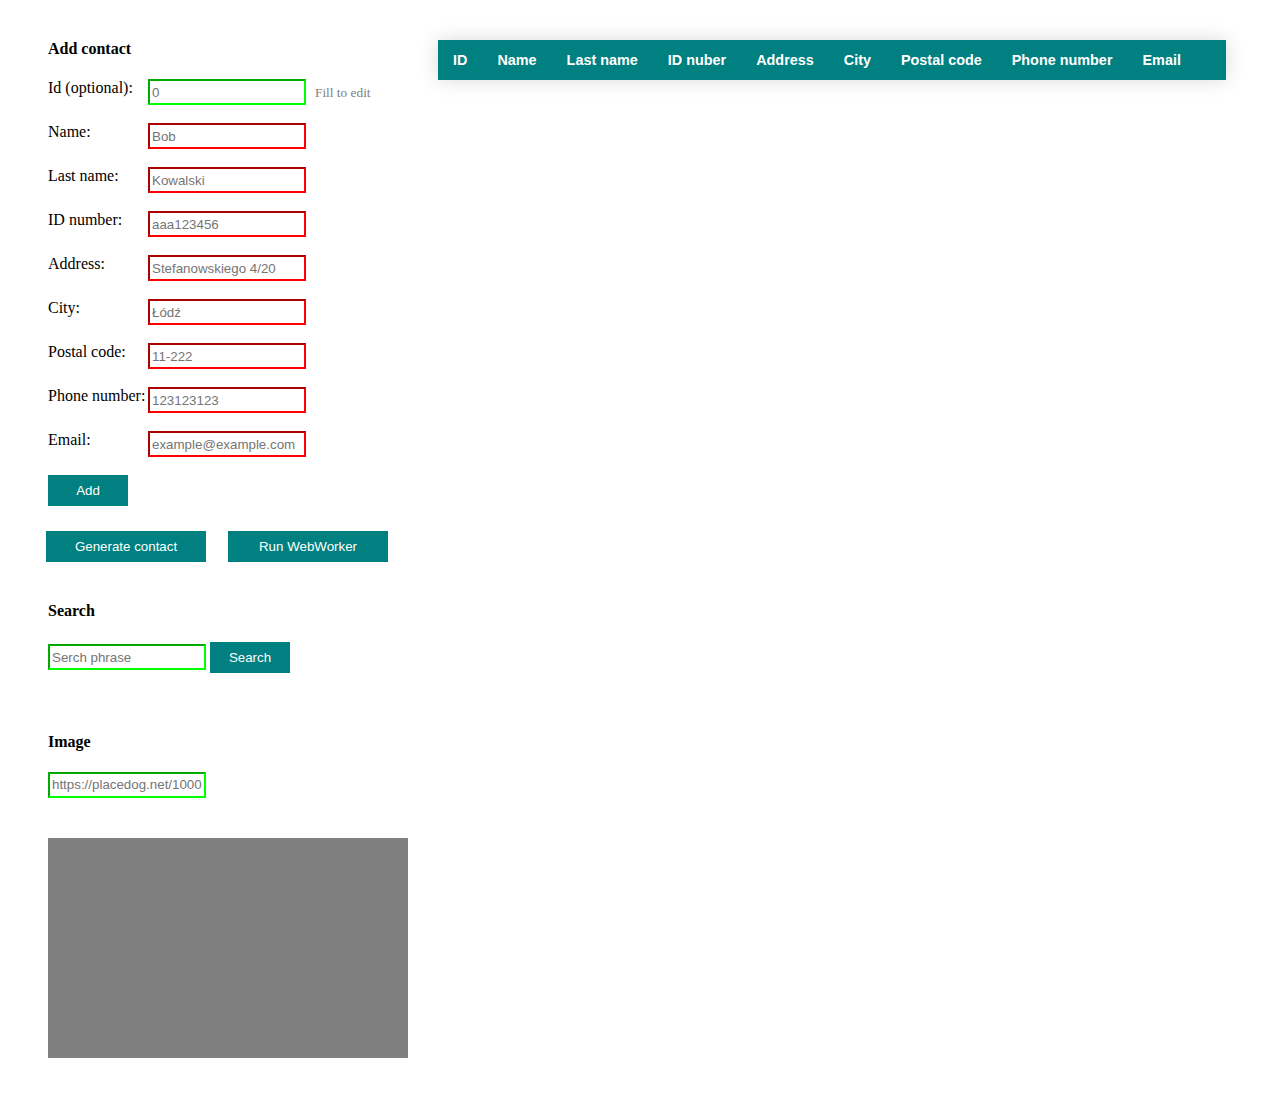
<file: zad7b/index.html>
<!DOCTYPE html>
<head>
  <meta charset="UTF-8">
  <link rel="stylesheet" href="styles.css">
  <script>
    // In the following line, you should include the prefixes of implementations you want to test.
    window.indexedDB = window.indexedDB || window.mozIndexedDB || window.webkitIndexedDB || window.msIndexedDB;
    // DON'T use "var indexedDB = ..." if you're not in a function.
    // Moreover, you may need references to some window.IDB* objects:
    window.IDBTransaction = window.IDBTransaction || window.webkitIDBTransaction || window.msIDBTransaction || {READ_WRITE: "readwrite"}; // This line should only be needed if it is needed to support the object's constants for older browsers
    window.IDBKeyRange = window.IDBKeyRange || window.webkitIDBKeyRange || window.msIDBKeyRange;
    // (Mozilla has never prefixed these objects, so we don't need window.mozIDB*)

    if (!window.indexedDB) {
      window.alert("Your browser doesn't support a stable version of IndexedDB. Such and such feature will not be available.");
    }

    function init(){
      // Let us open our database
      var request = window.indexedDB.open("MyContactsDB", 1);

      request.onerror = function(event) {
        // Do something with request.errorCode!
        alert("Couldn't open database.");
      };

      request.onsuccess = function(event) {
        // Do something with request.result!
        db = event.target.result;

        db.onerror = function(event) {
          // Generic error handler for all errors targeted at this database's requests!
          alert("Database error: " + event.target.errorCode);
        };

        updateTable();
      };

      request.onupgradeneeded = function(event) {
        // Save the IDBDatabase interface
        var db = event.target.result;

        var objectStore = db.createObjectStore("contacts", {keyPath: "id", autoIncrement: true});

        objectStore.createIndex("name", "name", {unique:false});
        objectStore.createIndex("last_name", "last_name", {unique:false});
        objectStore.createIndex("id_number", "id_number", {unique:false});
        objectStore.createIndex("address", "address", {unique:false});
        objectStore.createIndex("city", "city", {unique:false});
        objectStore.createIndex("code", "code", {unique:false});
        objectStore.createIndex("phone_number", "phone_number", {unique:false});
        objectStore.createIndex("email", "email", {unique:false});

        objectStore.transaction.oncomplete = function(event) { };
      };

      document.getElementById('addContact').onsubmit = function(e) {
        var cid = document.getElementById('id').value;
        var cname = document.getElementById('name').value;
        var clast_name = document.getElementById('last_name').value;
        var cid_number = document.getElementById('id_number').value;
        var caddress = document.getElementById('address').value;
        var ccity = document.getElementById('city').value;
        var ccode = document.getElementById('country_code').value;
        var cphone_number = document.getElementById('phone_number').value;
        var cemail = document.getElementById('email').value;

        const contact = {
          name: cname,
          last_name: clast_name,
          id_number: cid_number,
          address: caddress,
          city: ccity,
          code: ccode,
          phone_number: cphone_number,
          email: cemail
        }

        if(cid != "") contact.id = parseInt(cid);

        var transaction = db.transaction(["contacts"], "readwrite");

        transaction.oncomplete = function(event) {
          console.log("All done!");
        };

        transaction.onerror = function(event) {
          console.dir(event);
        };

        var contactsObjectStore = transaction.objectStore("contacts");

        var request = contactsObjectStore.put(contact);

        request.onsuccess = function(event) {
          console.log("Contact added successfully.");
        };

        updateTable();
      }

      function getRandomText(array) {
        return array[Math.floor(Math.random() * array.length)];
      }

      function getRandomNumber(min, max) {
        return Math.floor(Math.random() * max) + min;
      }

      document.getElementById('generate_data').onclick = function(e){
        document.getElementById('name').value = getRandomText(['Bob' , 'Jan', 'Marcel', 'Robert', 'Hubert' , 'Ryszard', 'Eugeniusz', 'Mariusz', 'Nataniel', 'Grzegorz']);
        document.getElementById('last_name').value = getRandomText(['Kowalski' , 'Nowak', 'Wiśniewski', 'Kowalczyk', 'Kamiński' , 'Lewandowski', 'Wójcik', 'Woźniak', 'Jankowski', 'Mazur']);
        document.getElementById('id_number').value = getRandomText(['AAA' , 'ABC', 'TES', 'KOW', 'DAT' , 'CBA', 'DOM']) + getRandomNumber(100000, 899999);
        document.getElementById('address').value = getRandomText(['al. Politechniki' , 'Stefanowskiego', 'Narutowicza', '11 Maja', 'Piotrkowska']) + " " + getRandomNumber(1, 60) + "/" + getRandomNumber(1,60);
        document.getElementById('city').value = getRandomText(['Łódź', 'Poznań', 'Warszawa', 'Kraków', 'Gdańsk', 'Gdynia', 'Sopot']);
        document.getElementById('country_code').value = getRandomNumber(10, 89) + "-" + getRandomNumber(100, 899);
        document.getElementById('phone_number').value = getRandomNumber(100000000, 899999999);
        document.getElementById('email').value = Math.random().toString(36).substring(2, 8) + "@" + getRandomText(['example.com', 'gamil.com', 'test.pl']);
      }

      function updateTable() {
        document.getElementById("contacts-table-body").innerHTML = "";

        var request = db.transaction("contacts")
          .objectStore("contacts")
          .openCursor();

        request.onerror = function(event) {
          console.dir(event);
        };

        request.onsuccess = function(event) {
          cursor = event.target.result;

          if(cursor) {
            document.getElementById("contacts-table-body").innerHTML += "<tr><td>" + cursor.key
              + "</td><td contenteditable>" + cursor.value.name
              + "</td><td contenteditable>" + cursor.value.last_name
              + "</td><td contenteditable>" + cursor.value.id_number
              + "</td><td contenteditable>" + cursor.value.address
              + "</td><td contenteditable>" + cursor.value.city
              + "</td><td contenteditable>" + cursor.value.code
              + "</td><td contenteditable>" + cursor.value.phone_number
              + "</td><td contenteditable>" + cursor.value.email
              + "</td><td><button onclick=\"delContact(" + cursor.key + ")\">Delete</button>"
              + "</td></tr>";

          cursor.continue();
        }
      };

      document.getElementById('search_button').onclick = function(e){
        var search = document.getElementById('search_input').value;
        if (!search) {
          search = "";
        }
        search = search.toLowerCase().split(' ');

        document.getElementById("contacts-table-body").innerHTML = "";
        var request = db.transaction("contacts").objectStore("contacts").openCursor();
        request.onerror = function(event){
          console.dir(event);
        };

        request.onsuccess = function(event){
          cursor = event.target.result;

          if(cursor) {
            console.log(search);
            var containsAll = true;
            for(i = 0; i < search.length; i++) {
              var contains = false;
              if((cursor.key.toString().localeCompare(search[i]) == 0 ||
                cursor.value.name.toLowerCase().includes(search[i]) ||
                cursor.value.last_name.toLowerCase().includes(search[i]) ||
                cursor.value.id_number.toLowerCase().includes(search[i]) ||
                cursor.value.address.toLowerCase().includes(search[i]) ||
                cursor.value.city.toLowerCase().includes(search[i]) ||
                cursor.value.code.toLowerCase().includes(search[i]) ||
                cursor.value.phone_number.toLowerCase().includes(search[i]) ||
                cursor.value.email.toLowerCase().includes(search[i]) )) {
                  contains = true;
                }
                containsAll &= contains;
                if(!containsAll) break;
            }
            if(containsAll) {
              document.getElementById("contacts-table-body").innerHTML += "<tr><td>" + cursor.key
                + "</td><td>" + cursor.value.name
                + "</td><td>" + cursor.value.last_name
                + "</td><td>" + cursor.value.id_number
                + "</td><td>" + cursor.value.address
                + "</td><td>" + cursor.value.city
                + "</td><td>" + cursor.value.code
                + "</td><td>" + cursor.value.phone_number
                + "</td><td>" + cursor.value.email
                + "</td><td><button onclick=\"delContact(" + cursor.key + ")\">Delete</button>"
                + "</td></tr>";
            }
            cursor.continue();
          }
        };
      }
    }
  }

function delContact(id) {
  var objectStore = db.transaction(["contacts"], "readwrite").objectStore("contacts");
  var request = objectStore.delete(id);
  request.onsuccess = function(event) {
      console.log("Deleted contact");
      window.location.reload(false);
  };
}

function getContactFromForm() {
  return {
    name: document.getElementById('name').value,
    last_name: document.getElementById('last_name').value,
    address: document.getElementById('address').value,
    city: document.getElementById('city').value,
    email: document.getElementById('email').value
  };
}

function getFormForImage() {
  return {
    name: document.getElementById('name').value,
    last_name: document.getElementById('last_name').value,
    id_number: document.getElementById('id_number').value,
    address: document.getElementById('address').value,
    city: document.getElementById('city').value,
    code: document.getElementById('country_code').value,
    phone_number: document.getElementById('phone_number').value,
    email: document.getElementById('email').value
  };
}

function setFormToContact(data){
  document.getElementById('name').value = data.name;
  document.getElementById('last_name').value = data.last_name;
  document.getElementById('address').value = data.address;
  document.getElementById('city').value = data.city;
  document.getElementById('email').value = data.email;
}

function sendDataToImgWorker(worker) {
  var data = getFormForImage();
  data.url = document.getElementById('image-url').value;
  worker.postMessage(data);
}

window.addEventListener('DOMContentLoaded', (event) => {
  // Invert letters worker
  var worker = new Worker('webworker.js');
  worker.onmessage = function(e) {
    setFormToContact(e.data);
    sendDataToImgWorker(imageFilterWorker);
  }

  var worker_button = document.getElementById('worker_button');

  worker_button.addEventListener('click', function(e) {
    console.log('Message sent to worker');
    worker.postMessage(getContactFromForm());
  });

  // Image filter worker
  var imageFilterWorker = new Worker('imageworker.js');
  imageFilterWorker.onmessage = function(e) {
      console.log("color: ", e.data);
      document.getElementById('image-div').style.setProperty('--filter', `rgb(${e.data.r}, ${e.data.g}, ${e.data.b})`);
  }
  var urlElement = document.getElementById('image-url');
  urlElement.addEventListener('input', function(e) {
      document.getElementById('image-div').style.backgroundImage = `url(${urlElement.value})`;
  });

  var form = document.getElementById("addContact");
  form.addEventListener('input', function() {
      sendDataToImgWorker(imageFilterWorker);
      // console.log("Form changed");
  });

  var generate = document.getElementById('generate_data');
  generate.addEventListener('click', function(e) {
    sendDataToImgWorker(imageFilterWorker);
  });
  
});


</script>
</head>

<body onload="init()">

<div class="left-div">
  <div>
    <h4>Add contact</h4>
    <form id="addContact">
      <label for="id"> Id (optional): </label>
      <input type="number" id="id" name="id" placeholder="0"/> <small>Fill to edit</small></br> </br>


      <label for="name"> Name: </label>
      <input type="text" id="name" name="name" placeholder="Bob" required/> </br> </br>

      <label for="last_name"> Last name: </label>
      <input type="text" id="last_name" name="last_name" placeholder="Kowalski" required/> </br> </br>

      <label for="id_number"> ID number: </label>
      <input type="text" id="id_number" name="id_number" pattern="[A-Z]{3}[0-9]{6}" placeholder="aaa123456" required/> </br> </br>

      <label for="address"> Address: </label>
      <input type="text" id="address" name="address" placeholder="Stefanowskiego 4/20" required/> </br> </br>

      <label for="city"> City: </label>
      <input type="text" id="city" name="city" placeholder="Łódź" required/> </br> </br>

      <label for="country_code"> Postal code: </label>
      <input type="text" id="country_code" name="country_code" pattern="^\d{2}-\d{3}$" placeholder="11-222" required/> </br> </br>

      <label for="phone_number"> Phone number: </label>
      <input type="text" id="phone_number" name="phone_number" pattern="[0-9]{9}$" title="format xxxxxxxxx"placeholder="123123123" required/> </br> </br>

      <label for="email"> Email: </label>
      <input type="email" id="email" name="email" placeholder="example@example.com" required/> </br> </br>

      <button type="submit" id="add">Add</button>
    </form>
  </div>

  <button class="gen-button" id="generate_data" >Generate contact</button>
  <button class="gen-button" id="worker_button">Run WebWorker</button>

  <div>
    <h4>Search</h4>
    <input id="search_input" placeholder="Serch phrase"/>
    <button id="search_button">Search</button>
  </div>

  <div>
    <h4>Image</h4>
    <input type="url" id="image-url" name="image-url" placeholder="https://placedog.net/1000/563?id=8" />
    <div id="image-div">
      <!--    <img src="https://placekitten.com/500/300" id="left-image">-->
    </div>
  </div>

</div>

<div>
  <table id="contacts-table" class="styled-table">
    <thead>
    <tr>
      <th>ID</th>
      <th>Name</th>
      <th>Last name</th>
      <th>ID nuber</th>
      <th>Address</th>
      <th>City</th>
      <th>Postal code</th>
      <th>Phone number</th>
      <th>Email</th>
      <th> </th>
    </tr>
    </thead>
    <tbody id="contacts-table-body">
    </tbody>
  </table>
</div>

</body>
</html>
</file>
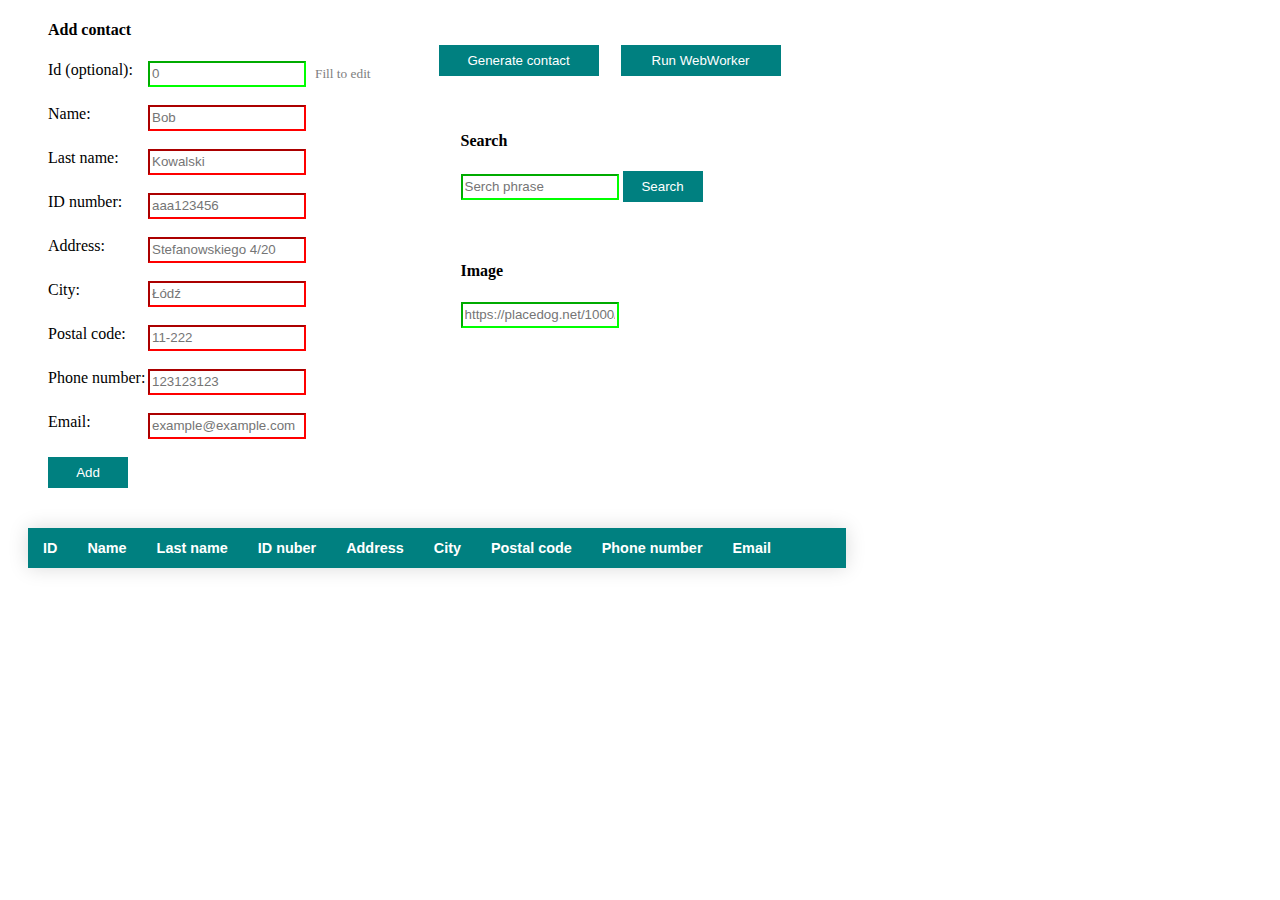
<file: zad8/index.html>
<!DOCTYPE html>
<head>
  <meta charset="UTF-8">
  <link rel="stylesheet" href="styles.css">
    <script src="database.js"></script>
    <script src="webworker.js"></script>
    <script src="imageworker.js"></script>
</head>

<body onload="init()">

<div>
  <div class="left-div">
    <h4>Add contact</h4>
    <form id="addContact">
      <label for="id"> Id (optional): </label>
      <input type="number" id="id" name="id" placeholder="0"/> <small>Fill to edit</small></br> </br>


      <label for="name"> Name: </label>
      <input type="text" id="name" name="name" placeholder="Bob" required/> </br> </br>

      <label for="last_name"> Last name: </label>
      <input type="text" id="last_name" name="last_name" placeholder="Kowalski" required/> </br> </br>

      <label for="id_number"> ID number: </label>
      <input type="text" id="id_number" name="id_number" pattern="[A-Z]{3}[0-9]{6}" placeholder="aaa123456" required/> </br> </br>

      <label for="address"> Address: </label>
      <input type="text" id="address" name="address" placeholder="Stefanowskiego 4/20" required/> </br> </br>

      <label for="city"> City: </label>
      <input type="text" id="city" name="city" placeholder="Łódź" required/> </br> </br>

      <label for="country_code"> Postal code: </label>
      <input type="text" id="country_code" name="country_code" pattern="^\d{2}-\d{3}$" placeholder="11-222" required/> </br> </br>

      <label for="phone_number"> Phone number: </label>
      <input type="text" id="phone_number" name="phone_number" pattern="[0-9]{9}$" title="format xxxxxxxxx"placeholder="123123123" required/> </br> </br>

      <label for="email"> Email: </label>
      <input type="email" id="email" name="email" placeholder="example@example.com" required/> </br> </br>

      <button type="submit" id="add">Add</button>
    </form>
  </div>

  <div>
    <button class="gen-button" id="generate_data" >Generate contact</button>
    <button class="gen-button" id="worker_button">Run WebWorker</button>
  </div> </br> </br>

  <div class="left-div">
    <div>
      <h4>Search</h4>
      <input id="search_input" placeholder="Serch phrase"/>
      <button id="search_button">Search</button>
    </div>

    <div>
      <h4>Image</h4>
      <input type="url" id="image-url" name="image-url" placeholder="https://placedog.net/1000/563?id=8" />
      <div id="image-div">
        <canvas id="image-canvas">
          <!--    <img src="https://placekitten.com/500/300" id="left-image">-->
        </canvas>
      </div>
    </div>
  </div>
</div>

<div>
  <table id="contacts-table" class="styled-table">
    <thead>
    <tr>
      <th>ID</th>
      <th>Name</th>
      <th>Last name</th>
      <th>ID nuber</th>
      <th>Address</th>
      <th>City</th>
      <th>Postal code</th>
      <th>Phone number</th>
      <th>Email</th>
      <th> </th> <!-- for Delete button -->
      <th> </th> <!-- for Show button -->
    </tr>
    </thead>
    <tbody id="contacts-table-body">
    </tbody>
  </table>
</div>

</body>
</html>
</file>
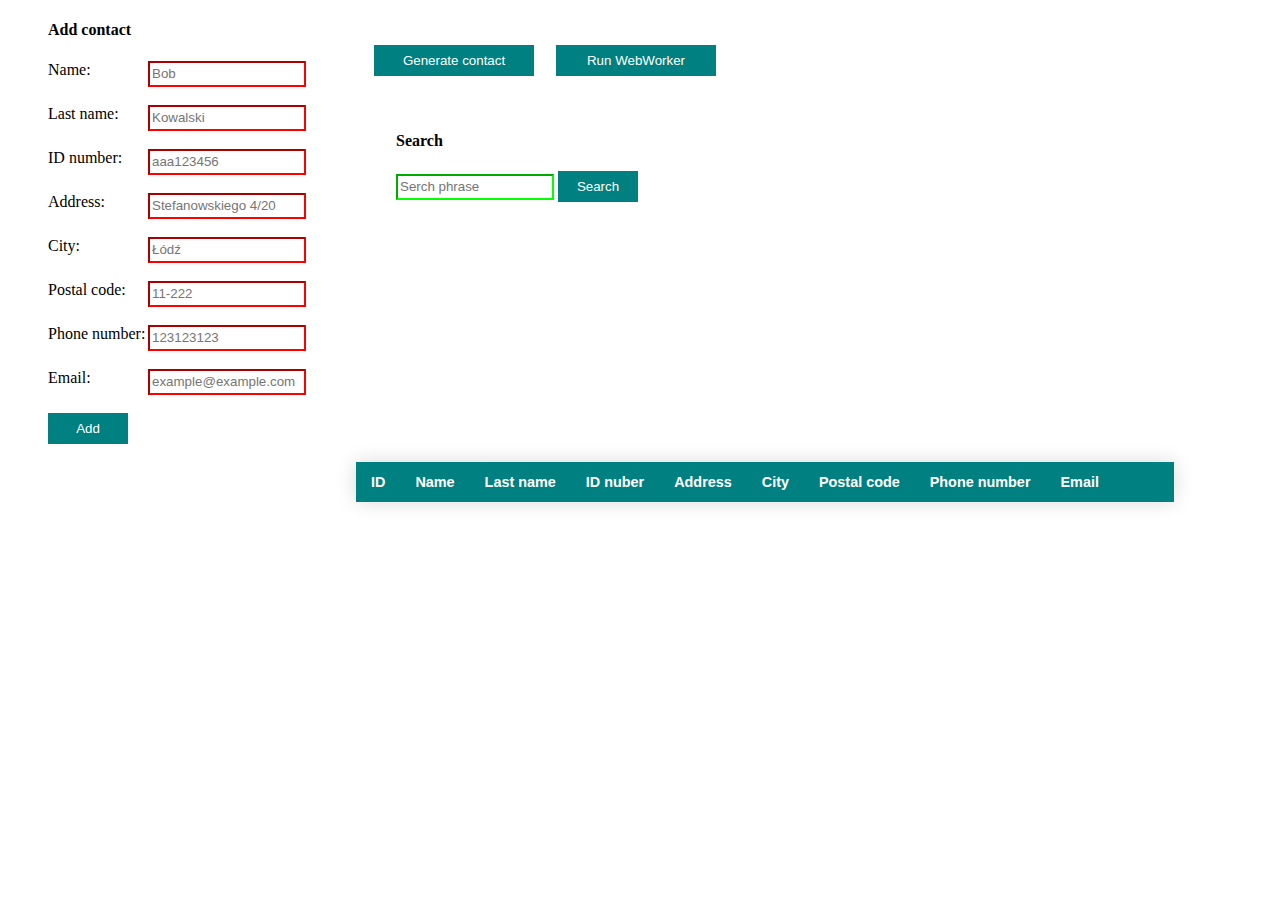
<file: zad9/index.html>
<!DOCTYPE html>
<head>
  <meta charset="UTF-8">
  <link rel="stylesheet" href="styles.css">
    <script src="database.js"></script>
    <script src="webworker.js"></script>
</head>

<body onload="init()">

<div>
  <div class="left-div">
    <h4>Add contact</h4>
    <form id="addContact">
<!--      <label for="id"> Id (optional): </label>-->
      <input type="number" id="id" name="id" placeholder="0" hidden/>
<!--      <small>Fill to edit</small></br> </br>-->


      <label for="name"> Name: </label>
      <input type="text" id="name" name="name" placeholder="Bob" required/> </br> </br>

      <label for="last_name"> Last name: </label>
      <input type="text" id="last_name" name="last_name" placeholder="Kowalski" required/> </br> </br>

      <label for="id_number"> ID number: </label>
      <input type="text" id="id_number" name="id_number" pattern="[A-Z]{3}[0-9]{6}" placeholder="aaa123456" required/> </br> </br>

      <label for="address"> Address: </label>
      <input type="text" id="address" name="address" placeholder="Stefanowskiego 4/20" required/> </br> </br>

      <label for="city"> City: </label>
      <input type="text" id="city" name="city" placeholder="Łódź" required/> </br> </br>

      <label for="country_code"> Postal code: </label>
      <input type="text" id="country_code" name="country_code" pattern="^\d{2}-\d{3}$" placeholder="11-222" required/> </br> </br>

      <label for="phone_number"> Phone number: </label>
      <input type="text" id="phone_number" name="phone_number" pattern="[0-9]{9}$" title="format xxxxxxxxx"placeholder="123123123" required/> </br> </br>

      <label for="email"> Email: </label>
      <input type="email" id="email" name="email" placeholder="example@example.com" required/> </br> </br>

      <button type="submit" id="add">Add</button>
    </form>
  </div>

  <div>
    <button class="gen-button" id="generate_data" >Generate contact</button>
    <button class="gen-button" id="worker_button">Run WebWorker</button>
  </div> </br> </br>

  <div class="left-div">
    <div>
      <h4>Search</h4>
      <input id="search_input" placeholder="Serch phrase"/>
      <button id="search_button">Search</button>
    </div>
  </div>
</div>

</br></br></br></br></br></br></br></br></br></br></br></br></br></br></br>
<!-- Yes, I'm making new line this way, I don't want to "fix" with css -->
<div>
  <table id="contacts-table" class="styled-table">
    <thead>
    <tr>
      <th>ID</th>
      <th>Name</th>
      <th>Last name</th>
      <th>ID nuber</th>
      <th>Address</th>
      <th>City</th>
      <th>Postal code</th>
      <th>Phone number</th>
      <th>Email</th>
      <th> </th> <!-- for Delete button -->
      <th> </th> <!-- for Show button -->
    </tr>
    </thead>
    <tbody id="contacts-table-body">
    </tbody>
  </table>
</div>

</body>
</html>
</file>
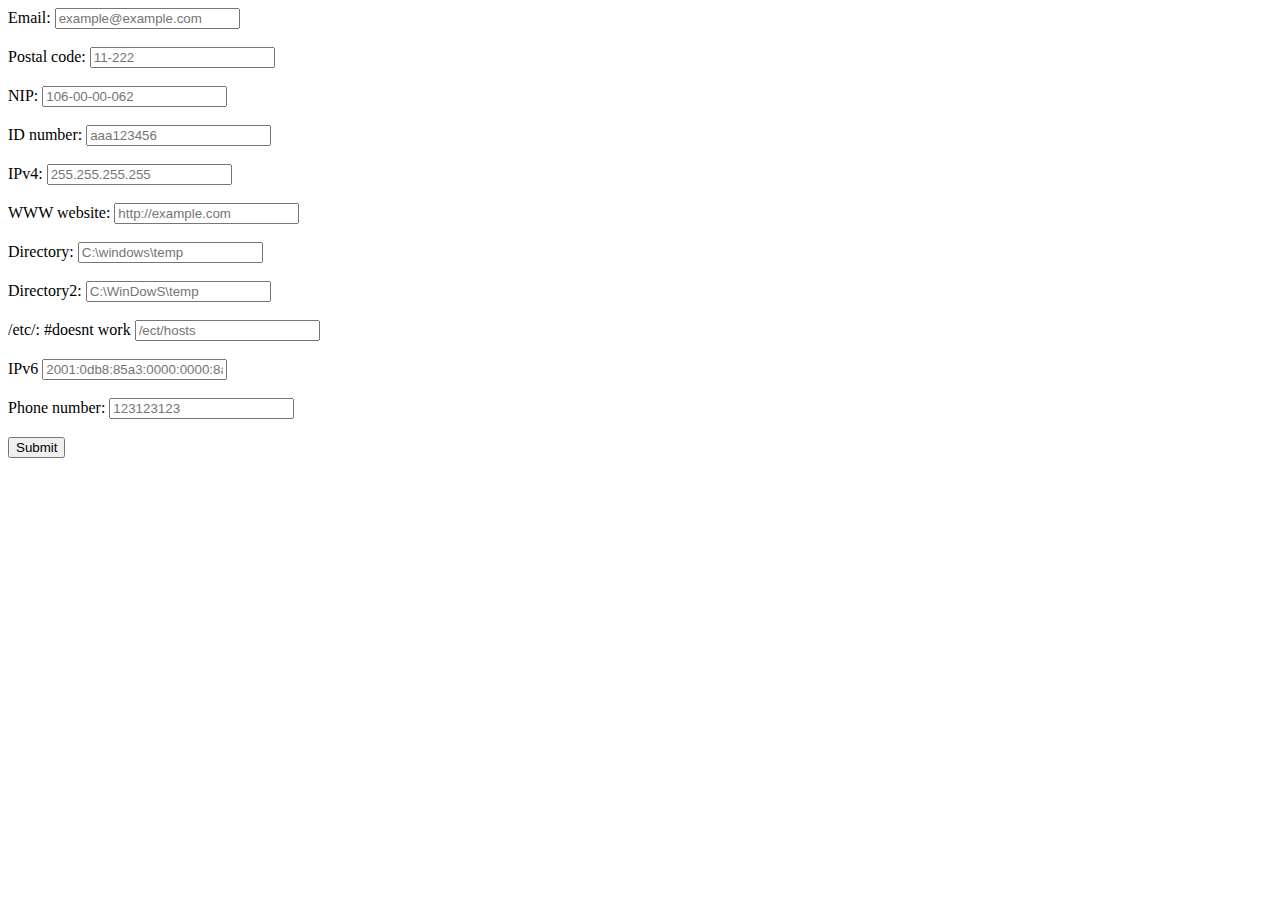
<file: zad1.html>
<!DOCTYPE html>
<html>
  <body>
    <form>

      <label for="email"> Email: </label>
      <input type="email" id="email" name="email" placeholder="example@example.com"/> </br> </br>

      <label for="country_code"> Postal code: </label>
      <input type="text" id="country_code" name="country_code" pattern="^\d{2}-\d{3}$" title="format xx-xxx" placeholder="11-222"/> </br> </br>

      <label for="NIP_number"> NIP: </label>
      <input type="text" id="NIP_number" name="NIP_number" pattern="^((\d{3}[- ]\d{3}[- ]\d{2}[- ]\d{2})|(\d{3}[- ]\d{2}[- ]\d{2}[- ]\d{3}))$" title="format xxx-xx-xx-xxx" placeholder="106-00-00-062"/> </br> </br>

      <label for="personal_id"> ID number: </label>
      <input type="text" id="personal_id" name="personal_id" pattern="[A-Z]{3}[0-9]{6}" title="Invalid id format" placeholder="aaa123456"/> </br> </br>

      <label for="IPv4_address"> IPv4: </label>
      <input type="text" id="IPv4_address" name="IPv4_address" pattern="[((^|\.)((25[0-5])|(2[0-4]\d)|(1\d\d)|([1-9]?\d))){4}]$" placeholder="255.255.255.255"/> </br> </br>

      <label for="www_website"> WWW website: </label>
      <input type="url" id="www_website" name="www_website" placeholder="http://example.com"/> </br> </br>

      <label for="source"> Directory: </label>
      <input type="text" id="source" name="source" pattern="^(?:[a-zA-Z]\:|\\\\[\w\.]+\\[\w.$]+)\\(?:[\w]+\\)*\w([\w.])+$" title="invalid source format" placeholder="C:\windows\temp"/> </br> </br>

      <label for="source2"> Directory2: </label>
      <input type="text" id="source2" name="source2" title="invalid source format" placeholder="C:\WinDowS\temp"/> </br> </br>

      <label for="source3"> /etc/: </label> #doesnt work
      <input type="text" id="source3" name="source3" pattern="^/|(/ect/)/|([A-Za-z_0-9-])+$" title="/ect/rest_of_the_path" placeholder="/ect/hosts"/> </br> </br>

      <label for="IPv6_address"> IPv6 </label>
      <input type="text" id="IPv6_address" name="IPv6_address" pattern="((^|:)([0-9a-fA-F]{0,4})){1,8}$" title="format xxxx:xxxx:xxxx:xxxx:xxxx:xxxx:xxxx:xxxx" placeholder="2001:0db8:85a3:0000:0000:8a2e:0370:7334"/> </br> </br>

      <label for="phone_number"> Phone number: </label>
      <input type="text" id="phone_number" name="phone_number" pattern="[0-9]{9}$" title="format xxxxxxxxx"placeholder="123123123"/> </br> </br>

      <input type="submit" id="submit" name="submit" value="Submit"></input>
    </form>
  </body>
</html>
</file>
<file: zad5/styles.css>
div {
  padding-bottom: 20px;
  padding-left: 20px;
  margin-top: 40px;
}

.left-div{
  margin-top: -40px;
  float: left;
  margin-right: 200px;
}

button{
background: #008080;
	padding: 8px 15px 8px 15px;
	border: none;
	color: #fff;
	width: 80px;
}

input{
  width: 200px;
  height: 20px;
}

label{
  padding-bottom: 10px;
  display: block;
}

button:hover{
  background: #006060;
  box-shadow:none;
  -moz-box-shadow:none;
  -webkit-box-shadow:none;
}

.styled-table {
  border-collapse: collapse;
  margin: 25px 0;
  font-size: 0.9em;
  font-family: sans-serif;
  min-width: 400px;
  box-shadow: 0 0 20px rgba(0, 0, 0, 0.15);
}

.styled-table thead tr {
  background-color: #008080;
  color: #ffffff;
  text-align: left;
}

.styled-table th,
.styled-table td {
    padding: 12px 15px;
}

.styled-table tbody tr {
    border-bottom: 1px solid #dddddd;
}

.styled-table tbody tr:nth-of-type(even) {
    background-color: #f3f3f3;
}

.styled-table tbody tr:last-of-type {
    border-bottom: 2px solid #009879;
}
</file>
<file: zad5b/styles.css>
div {
  padding-bottom: 20px;
  padding-left: 20px;
  margin-top: 40px;
}

.left-div{
  margin-top: -40px;
  float: left;
  margin-right: 50px;
}

button{
background: #008080;
	padding: 8px 15px 8px 15px;
	border: none;
	color: #fff;
	width: 80px;
}

input{
  width: 200px;
  height: 20px;
}

label{
  padding-bottom: 10px;
  display: block;
}

button:hover{
  background: #006060;
  box-shadow:none;
  -moz-box-shadow:none;
  -webkit-box-shadow:none;
}

.styled-table {
  border-collapse: collapse;
  margin: 25px 0;
  font-size: 0.9em;
  font-family: sans-serif;
  min-width: 400px;
  box-shadow: 0 0 20px rgba(0, 0, 0, 0.15);
}

.styled-table thead tr {
  background-color: #008080;
  color: #ffffff;
  text-align: left;
}

.styled-table th,
.styled-table td {
    padding: 12px 15px;
}

.styled-table tbody tr {
    border-bottom: 1px solid #dddddd;
}

.styled-table tbody tr:nth-of-type(even) {
    background-color: #f3f3f3;
}

.styled-table tbody tr:last-of-type {
    border-bottom: 2px solid #009879;
}
</file>
<file: zad6/styles.css>
div {
  padding-bottom: 20px;
  padding-left: 20px;
  margin-top: 40px;
}

.left-div{
  margin-top: -40px;
  float: left;
  margin-right: 50px;
}

button{
background: #008080;
	padding: 8px 15px 8px 15px;
	border: none;
	color: #fff;
	width: 80px;
}

input{
  width: 150px;
  height: 20px;
}

label{
  padding-bottom: 10px;
  display: block;
  float: left;
  width: 100px;
}

button:hover{
  background: #006060;
  box-shadow:none;
  -moz-box-shadow:none;
  -webkit-box-shadow:none;
}

.gen-button{
  background: #008080;
  margin-left: 18px;
  margin-top: 5px;
	padding: 8px 15px 8px 15px;
	border: none;
	color: #fff;
	width: 160px;
}

small{
  color: gray;
  margin-left: 5px;
}

input:invalid {
  border-color: red;
}

input:valid {
  border-color: lime;
}

.styled-table {
  border-collapse: collapse;
  margin: 25px 0;
  font-size: 0.9em;
  font-family: sans-serif;
  min-width: 400px;
  box-shadow: 0 0 20px rgba(0, 0, 0, 0.15);
}

.styled-table thead tr {
  background-color: #008080;
  color: #ffffff;
  text-align: left;
}

.styled-table th,
.styled-table td {
    padding: 12px 15px;
}

.styled-table tbody tr {
    border-bottom: 1px solid #dddddd;
}

.styled-table tbody tr:nth-of-type(even) {
    background-color: #f3f3f3;
}

.styled-table tbody tr:last-of-type {
    border-bottom: 2px solid #009879;
}
</file>
<file: zad6b/styles.css>
div {
  padding-bottom: 20px;
  padding-left: 20px;
  margin-top: 40px;
}

.left-div{
  margin-top: -40px;
  float: left;
  margin-right: 50px;
}

button{
background: #008080;
	padding: 8px 15px 8px 15px;
	border: none;
	color: #fff;
	width: 80px;
}

input{
  width: 150px;
  height: 20px;
}

input:invalid {
  border-color: red;
}

input:valid {
  border-color: lime;
}

label{
  padding-bottom: 10px;
  display: block;
  float: left;
  width: 100px;
}

button:hover{
  background: #006060;
  box-shadow:none;
  -moz-box-shadow:none;
  -webkit-box-shadow:none;
}

.gen-button{
  background: #008080;
  margin-left: 18px;
  margin-top: 5px;
	padding: 8px 15px 8px 15px;
	border: none;
	color: #fff;
	width: 160px;
}

small{
  color: gray;
  margin-left: 5px;
}

.styled-table {
  border-collapse: collapse;
  margin: 25px 0;
  font-size: 0.9em;
  font-family: sans-serif;
  min-width: 400px;
  box-shadow: 0 0 20px rgba(0, 0, 0, 0.15);
}

.styled-table thead tr {
  background-color: #008080;
  color: #ffffff;
  text-align: left;
}

.styled-table th,
.styled-table td {
    padding: 12px 15px;
}

.styled-table tbody tr {
    border-bottom: 1px solid #dddddd;
}

.styled-table tbody tr:nth-of-type(even) {
    background-color: #f3f3f3;
}

.styled-table tbody tr:last-of-type {
    border-bottom: 2px solid #009879;
}

#image-div {
    width: 100%;
    height: 100px;
    position: relative;
    --filter: #ff0000;
}

canvas {
    width: 100px;
    height: 100px;
    display: block;
}
</file>
<file: zad7/styles.css>
div {
  padding-bottom: 20px;
  padding-left: 20px;
  margin-top: 40px;
}

.left-div{
  margin-top: -40px;
  float: left;
  margin-right: 50px;
}

button{
background: #008080;
	padding: 8px 15px 8px 15px;
	border: none;
	color: #fff;
	width: 80px;
}

input{
  width: 150px;
  height: 20px;
}

label{
  padding-bottom: 10px;
  display: block;
  float: left;
  width: 100px;
}

button:hover{
  background: #006060;
  box-shadow:none;
  -moz-box-shadow:none;
  -webkit-box-shadow:none;
}

.gen-button{
  background: #008080;
  margin-left: 18px;
  margin-top: 5px;
	padding: 8px 15px 8px 15px;
	border: none;
	color: #fff;
	width: 160px;
}

small{
  color: gray;
  margin-left: 5px;
}

input:invalid {
  border-color: red;
}

input:valid {
  border-color: lime;
}

.styled-table {
  border-collapse: collapse;
  margin: 25px 0;
  font-size: 0.9em;
  font-family: sans-serif;
  min-width: 400px;
  box-shadow: 0 0 20px rgba(0, 0, 0, 0.15);
}

.styled-table thead tr {
  background-color: #008080;
  color: #ffffff;
  text-align: left;
}

.styled-table th,
.styled-table td {
    padding: 12px 15px;
}

.styled-table tbody tr {
    border-bottom: 1px solid #dddddd;
}

.styled-table tbody tr:nth-of-type(even) {
    background-color: #f3f3f3;
}

.styled-table tbody tr:last-of-type {
    border-bottom: 2px solid #009879;
}
</file>
<file: zad7b/styles.css>
div {
  padding-bottom: 20px;
  padding-left: 20px;
  margin-top: 40px;
}

.left-div{
  margin-top: -40px;
  float: left;
  margin-right: 50px;
}

button{
background: #008080;
	padding: 8px 15px 8px 15px;
	border: none;
	color: #fff;
	width: 80px;
}

input{
  width: 150px;
  height: 20px;
}

input:invalid {
  border-color: red;
}

input:valid {
  border-color: lime;
}

label{
  padding-bottom: 10px;
  display: block;
  float: left;
  width: 100px;
}

button:hover{
  background: #006060;
  box-shadow:none;
  -moz-box-shadow:none;
  -webkit-box-shadow:none;
}

.gen-button{
  background: #008080;
  margin-left: 18px;
  margin-top: 5px;
	padding: 8px 15px 8px 15px;
	border: none;
	color: #fff;
	width: 160px;
}

small{
  color: gray;
  margin-left: 5px;
}

.styled-table {
  border-collapse: collapse;
  margin: 25px 0;
  font-size: 0.9em;
  font-family: sans-serif;
  min-width: 400px;
  box-shadow: 0 0 20px rgba(0, 0, 0, 0.15);
}

.styled-table thead tr {
  background-color: #008080;
  color: #ffffff;
  text-align: left;
}

.styled-table th,
.styled-table td {
    padding: 12px 15px;
}

.styled-table tbody tr {
    border-bottom: 1px solid #dddddd;
}

.styled-table tbody tr:nth-of-type(even) {
    background-color: #f3f3f3;
}

.styled-table tbody tr:last-of-type {
    border-bottom: 2px solid #009879;
}


img {
    display: block;
    position: relative;
    margin-left: auto;
    margin-right: auto;
    max-width: 100%;
    max-height: 256px;
    object-fit: contain;
}

#image-div {
    width: 100%;
    height: 200px;
    position: relative;
    background-image: url("https://placedog.net/1000/563?id=43");
    background-position: center;
    background-size: cover;
    --filter: #000000;
}

#image-div::after {
    background-color: var(--filter);
    content: "";
    position: absolute;
    top: 0;
    left: 0;
    width: 100%;
    height: 100%;
    opacity: 50%;
}
</file>
<file: zad8/styles.css>
div {
  padding-bottom: 20px;
  padding-left: 20px;
  margin-top: 40px;
}

.left-div{
  margin-top: -40px;
  float: left;
  margin-right: 50px;
}

button{
background: #008080;
	padding: 8px 15px 8px 15px;
	border: none;
	color: #fff;
	width: 80px;
}

input{
  width: 150px;
  height: 20px;
}

input:invalid {
  border-color: red;
}

input:valid {
  border-color: lime;
}

label{
  padding-bottom: 10px;
  display: block;
  float: left;
  width: 100px;
}

button:hover{
  background: #006060;
  box-shadow:none;
  -moz-box-shadow:none;
  -webkit-box-shadow:none;
}

.gen-button{
  background: #008080;
  margin-left: 18px;
  margin-top: 5px;
	padding: 8px 15px 8px 15px;
	border: none;
	color: #fff;
	width: 160px;
}

small{
  color: gray;
  margin-left: 5px;
}

.styled-table {
  border-collapse: collapse;
  margin: 25px 0;
  font-size: 0.9em;
  font-family: sans-serif;
  min-width: 400px;
  box-shadow: 0 0 20px rgba(0, 0, 0, 0.15);
}

.styled-table thead tr {
  background-color: #008080;
  color: #ffffff;
  text-align: left;
}

.styled-table th,
.styled-table td {
    padding: 12px 15px;
}

.styled-table tbody tr {
    border-bottom: 1px solid #dddddd;
}

.styled-table tbody tr:nth-of-type(even) {
    background-color: #f3f3f3;
}

.styled-table tbody tr:last-of-type {
    border-bottom: 2px solid #009879;
}

#image-div {
    width: 100px;
    height: 100px;
    position: relative;
    --filter: #ff0000;
}

canvas {
    width: 100px;
    height: 100px;
    display: block;
}
</file>
<file: zad9/styles.css>
div {
  padding-bottom: 20px;
  padding-left: 20px;
  margin-top: 40px;
}

.left-div{
  margin-top: -40px;
  float: left;
  margin-right: 50px;
}

button{
background: #008080;
	padding: 8px 15px 8px 15px;
	border: none;
	color: #fff;
	width: 80px;
}

input{
  width: 150px;
  height: 20px;
}

input:invalid {
  border-color: red;
}

input:valid {
  border-color: lime;
}

label{
  padding-bottom: 10px;
  display: block;
  float: left;
  width: 100px;
}

button:hover{
  background: #006060;
  box-shadow:none;
  -moz-box-shadow:none;
  -webkit-box-shadow:none;
}

.gen-button{
  background: #008080;
  margin-left: 18px;
  margin-top: 5px;
	padding: 8px 15px 8px 15px;
	border: none;
	color: #fff;
	width: 160px;
}

small{
  color: gray;
  margin-left: 5px;
}

.styled-table {
  border-collapse: collapse;
  margin: 25px 0;
  font-size: 0.9em;
  font-family: sans-serif;
  min-width: 400px;
  box-shadow: 0 0 20px rgba(0, 0, 0, 0.15);
}

.styled-table thead tr {
  background-color: #008080;
  color: #ffffff;
  text-align: left;
}

.styled-table th,
.styled-table td {
    padding: 12px 15px;
}

.styled-table tbody tr {
    border-bottom: 1px solid #dddddd;
}

.styled-table tbody tr:nth-of-type(even) {
    background-color: #f3f3f3;
}

.styled-table tbody tr:last-of-type {
    border-bottom: 2px solid #009879;
}

.item-div{
  padding-bottom: -20px;
  padding-left: 0px;
  margin-top: 0px;
}
</file>
